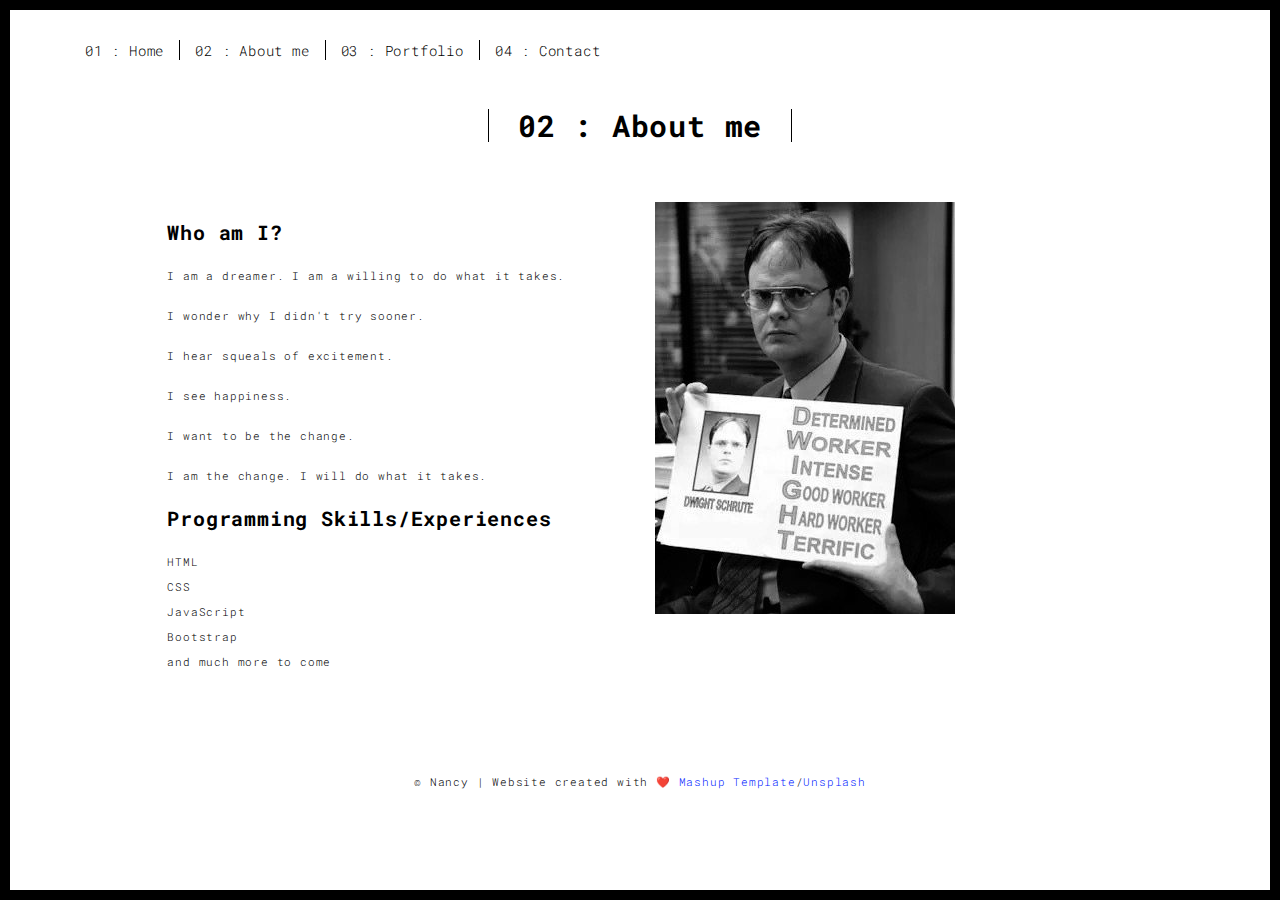
<file: univers-html/univers/about.html>
<!DOCTYPE html>
<html lang="en">

<head>
  <meta charset="UTF-8">
  <meta content="IE=edge" http-equiv="X-UA-Compatible">
  <meta content="width=device-width,initial-scale=1" name="viewport">
  <meta content="description" name="description">
  <meta name="google" content="notranslate" />
  <meta content="Mashup templates have been developped by Orson.io team" name="author">

  <!-- Disable tap highlight on IE -->
  <meta name="msapplication-tap-highlight" content="no">
  
  <link rel="apple-touch-icon" sizes="180x180" href="./assets/apple-icon-180x180.png">
  <link href="./assets/favicon.ico" rel="icon">

  <title>About Me</title>  

<link href="./main.3f6952e4.css" rel="stylesheet"></head>

<body class="">
<div id="site-border-left"></div>
<div id="site-border-right"></div>
<div id="site-border-top"></div>
<div id="site-border-bottom"></div>
 <!-- Add your content of header -->
<header>
  <nav class="navbar  navbar-fixed-top navbar-default">
    <div class="container">
        <button type="button" class="navbar-toggle collapsed" data-toggle="collapse" data-target="#navbar-collapse" aria-expanded="false">
          <span class="sr-only">Toggle navigation</span>
          <span class="icon-bar"></span>
          <span class="icon-bar"></span>
          <span class="icon-bar"></span>
        </button>

      <div class="collapse navbar-collapse" id="navbar-collapse">
        <ul class="nav navbar-nav ">
          <li><a href="./index.html" title="">01 : Home</a></li>
          <li><a href="./about.html" title="">02 : About me</a></li>
          <li><a href="./works.html" title="">03 : Portfolio</a></li>
          <li><a href="./contact.html" title="">04 : Contact</a></li>
        </ul>


      </div> 
    </div>
  </nav>
</header>

<div class="section-container">
    <div class="container">
      <div class="row">
        <div class="col-xs-12">
          <div class="section-container-spacer text-center">
            <h1 class="h2">02 : About me</h1>
          </div>
          
          <div class="row">
            <div class="col-md-10 col-md-offset-1">
              <div class="row">
                <div class="col-xs-12 col-md-6">
                  <h3>Who am I?</h3>
                    <p>I am a dreamer. I am a willing to do what it takes.</p>
                    <p>I wonder why I didn't try sooner.</p>
                    <p>I hear squeals of excitement.</p>
                    <p>I see happiness.</p>
                    <p>I want to be the change.</p>
                    <p>I am the change. I will do what it takes.</p>
                  <h3>Programming Skills/Experiences</h3>
                    <p>
                      <li>HTML</li>
                      <li>CSS</li>
                      <li>JavaScript</li>
                      <li>Bootstrap</li>
                      <li>and much more to come</li>
                    </p>
                </div>
                <div class="col-xs-12 col-md-6">
                  <img src="./assets/images/dwight.jpg" class="img-responsive" alt="">
                </div>
              </div>
            </div>
          </div>
          
          
       </div>
      </div>
    </div>
  </div>


<footer class="footer-container text-center">
  <div class="container">
    <div class="row">
      <div class="col-xs-12">
        <p>© Nancy | Website created with ❤️ <a href="http://www.mashup-template.com/" title="Create website with free html template">Mashup Template</a>/<a href="https://www.unsplash.com/" title="Beautiful Free Images">Unsplash</a></p>
      </div>
    </div>
  </div>
</footer>

<script>
  document.addEventListener("DOMContentLoaded", function (event) {
     navActivePage();
  });
</script>

<!-- Google Analytics: change UA-XXXXX-X to be your site's ID 

<script>
  (function (i, s, o, g, r, a, m) {
    i['GoogleAnalyticsObject'] = r; i[r] = i[r] || function () {
      (i[r].q = i[r].q || []).push(arguments)
    }, i[r].l = 1 * new Date(); a = s.createElement(o),
      m = s.getElementsByTagName(o)[0]; a.async = 1; a.src = g; m.parentNode.insertBefore(a, m)
  })(window, document, 'script', '//www.google-analytics.com/analytics.js', 'ga');
  ga('create', 'UA-XXXXX-X', 'auto');
  ga('send', 'pageview');
</script>

--> <script type="text/javascript" src="./main.70a66962.js"></script></body>

</html>
</file>
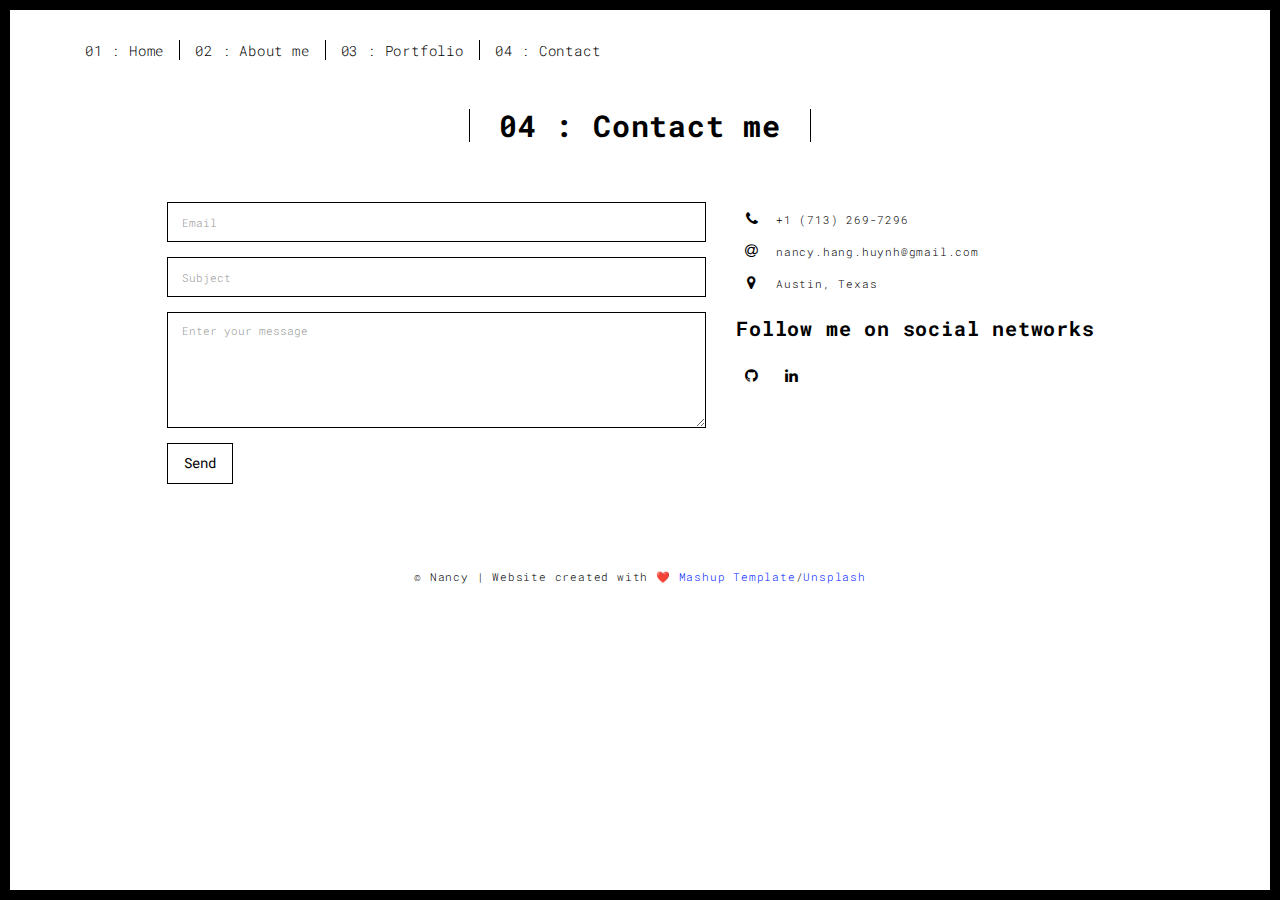
<file: univers-html/univers/contact.html>
<!DOCTYPE html>
<html lang="en">

<head>
  <meta charset="UTF-8">
  <meta content="IE=edge" http-equiv="X-UA-Compatible">
  <meta content="width=device-width,initial-scale=1" name="viewport">
  <meta content="description" name="description">
  <meta name="google" content="notranslate" />
  <meta content="Mashup templates have been developped by Orson.io team" name="author">

  <!-- Disable tap highlight on IE -->
  <meta name="msapplication-tap-highlight" content="no">
  
  <link rel="apple-touch-icon" sizes="180x180" href="./assets/apple-icon-180x180.png">
  <link href="./assets/favicon.ico" rel="icon">

  <title>Contact me</title>  

<link href="./main.3f6952e4.css" rel="stylesheet"></head>

<body class="">
<div id="site-border-left"></div>
<div id="site-border-right"></div>
<div id="site-border-top"></div>
<div id="site-border-bottom"></div>
 <!-- Add your content of header -->
<header>
  <nav class="navbar  navbar-fixed-top navbar-default">
    <div class="container">
        <button type="button" class="navbar-toggle collapsed" data-toggle="collapse" data-target="#navbar-collapse" aria-expanded="false">
          <span class="sr-only">Toggle navigation</span>
          <span class="icon-bar"></span>
          <span class="icon-bar"></span>
          <span class="icon-bar"></span>
        </button>

      <div class="collapse navbar-collapse" id="navbar-collapse">
        <ul class="nav navbar-nav ">
          <li><a href="./index.html" title="">01 : Home</a></li>
          <li><a href="./about.html" title="">02 : About me</a></li>
          <li><a href="./works.html" title="">03 : Portfolio</a></li>
          <li><a href="./contact.html" title="">04 : Contact</a></li>
        </ul>


      </div> 
    </div>
  </nav>
</header>

<div class="section-container">
    <div class="container">
      <div class="row">
        <div class="col-xs-12">
          <div class="section-container-spacer text-center">
            <h1 class="h2">04 : Contact me</h1>
          </div>
          
          <div class="row">
            <div class="col-md-10 col-md-offset-1">
               <form action="" class="reveal-content">
                  <div class="row">
                    <div class="col-md-7">
                      <div class="form-group">
                        <input type="email" class="form-control" id="email" placeholder="Email">
                      </div>
                      <div class="form-group">
                        <input type="text" class="form-control" id="subject" placeholder="Subject">
                      </div>
                      <div class="form-group">
                        <textarea class="form-control" rows="5" placeholder="Enter your message"></textarea>
                      </div>
                      <button type="submit" class="btn btn-default btn-lg">Send</button>
                    </div>
                    <div class="col-md-5 address-container">
                      <ul class="list-unstyled">
                        <li>
                          <span class="fa-icon">
                            <i class="fa fa-phone" aria-hidden="true"></i>
                          </span>
                          +1 (713) 269-7296
                        </li>
                        <li>
                          <span class="fa-icon">
                            <i class="fa fa-at" aria-hidden="true"></i>
                          </span>
                          nancy.hang.huynh@gmail.com
                        </li>
                        <li>
                          <span class="fa-icon">
                            <i class="fa fa fa-map-marker" aria-hidden="true"></i>
                          </span>
                          Austin, Texas
                        </li>
                      </ul>
                      <h3>Follow me on social networks</h3>
                      <a href="https://github.com/nancyhanghuynh" title="" class="fa-icon">
                        <i class="fa fa-github"></i>
                      </a>
                      <a href="https://www.linkedin.com/in/nancy-huynh/" title="" class="fa-icon">
                        <i class="fa fa-linkedin"></i>
                      </a>

                    </div>
                  </div>
                </form>
            </div>

          </div>
         
       </div>
      </div>
    </div>
  </div>


<footer class="footer-container text-center">
  <div class="container">
    <div class="row">
      <div class="col-xs-12">
        <p>© Nancy | Website created with ❤️ <a href="http://www.mashup-template.com/" title="Create website with free html template">Mashup Template</a>/<a href="https://www.unsplash.com/" title="Beautiful Free Images">Unsplash</a></p>
      </div>
    </div>
  </div>
</footer>

<script>
  document.addEventListener("DOMContentLoaded", function (event) {
     navActivePage();
  });
</script>

<!-- Google Analytics: change UA-XXXXX-X to be your site's ID 

<script>
  (function (i, s, o, g, r, a, m) {
    i['GoogleAnalyticsObject'] = r; i[r] = i[r] || function () {
      (i[r].q = i[r].q || []).push(arguments)
    }, i[r].l = 1 * new Date(); a = s.createElement(o),
      m = s.getElementsByTagName(o)[0]; a.async = 1; a.src = g; m.parentNode.insertBefore(a, m)
  })(window, document, 'script', '//www.google-analytics.com/analytics.js', 'ga');
  ga('create', 'UA-XXXXX-X', 'auto');
  ga('send', 'pageview');
</script>

--> <script type="text/javascript" src="./main.70a66962.js"></script></body>

</html>
</file>
<file: univers-html/univers/main.3f6952e4.css>
@import url(https://fonts.googleapis.com/css?family=Roboto:900|Roboto+Mono:300,400,700);@import url(https://maxcdn.bootstrapcdn.com/font-awesome/4.7.0/css/font-awesome.min.css);/*!
 * Bootstrap v3.3.7 (http://getbootstrap.com)
 * Copyright 2011-2016 Twitter, Inc.
 * Licensed under MIT (https://github.com/twbs/bootstrap/blob/master/LICENSE)
 */
/*! normalize.css v3.0.3 | MIT License | github.com/necolas/normalize.css */html{font-family:sans-serif;-ms-text-size-adjust:100%;-webkit-text-size-adjust:100%}body{margin:0}article,aside,details,figcaption,figure,footer,header,hgroup,main,menu,nav,section,summary{display:block}audio,canvas,progress,video{display:inline-block;vertical-align:baseline}audio:not([controls]){display:none;height:0}[hidden],template{display:none}a{background-color:transparent}a:active,a:hover{outline:0}abbr[title]{border-bottom:1px dotted}b,strong{font-weight:700}dfn{font-style:italic}h1{font-size:2em;margin:.67em 0}mark{background:#ff0;color:#000}small{font-size:80%}sub,sup{font-size:75%;line-height:0;position:relative;vertical-align:baseline}sup{top:-.5em}sub{bottom:-.25em}img{border:0}svg:not(:root){overflow:hidden}figure{margin:1em 40px}hr{box-sizing:content-box;height:0}pre{overflow:auto}code,kbd,pre,samp{font-family:monospace,monospace;font-size:1em}button,input,optgroup,select,textarea{color:inherit;font:inherit;margin:0}button{overflow:visible}button,select{text-transform:none}button,html input[type=button],input[type=reset],input[type=submit]{-webkit-appearance:button;cursor:pointer}button[disabled],html input[disabled]{cursor:default}button::-moz-focus-inner,input::-moz-focus-inner{border:0;padding:0}input{line-height:normal}input[type=checkbox],input[type=radio]{box-sizing:border-box;padding:0}input[type=number]::-webkit-inner-spin-button,input[type=number]::-webkit-outer-spin-button{height:auto}input[type=search]{-webkit-appearance:textfield;box-sizing:content-box}input[type=search]::-webkit-search-cancel-button,input[type=search]::-webkit-search-decoration{-webkit-appearance:none}fieldset{border:1px solid silver;margin:0 2px;padding:.35em .625em .75em}textarea{overflow:auto}optgroup{font-weight:700}table{border-collapse:collapse;border-spacing:0}td,th{padding:0}

/*! Source: https://github.com/h5bp/html5-boilerplate/blob/master/src/css/main.css */@media print{*,:after,:before{background:transparent!important;color:#000!important;box-shadow:none!important;text-shadow:none!important}a,a:visited{text-decoration:underline}a[href]:after{content:" (" attr(href) ")"}abbr[title]:after{content:" (" attr(title) ")"}a[href^="#"]:after,a[href^="javascript:"]:after{content:""}blockquote,pre{border:1px solid #999;page-break-inside:avoid}thead{display:table-header-group}img,tr{page-break-inside:avoid}img{max-width:100%!important}h2,h3,p{orphans:3;widows:3}h2,h3{page-break-after:avoid}.navbar{display:none}.btn>.caret,.dropup>.btn>.caret{border-top-color:#000!important}.label{border:1px solid #000}.table{border-collapse:collapse!important}.table td,.table th{background-color:#fff!important}.table-bordered td,.table-bordered th{border:1px solid #ddd!important}}*,:after,:before{-webkit-box-sizing:border-box;-moz-box-sizing:border-box;box-sizing:border-box}html{font-size:10px;-webkit-tap-highlight-color:transparent}body{font-family:Roboto Mono,Helvetica,Arial,sans-serif;font-size:11px;line-height:1.78;color:#000;background-color:#fff}button,input,select,textarea{font-family:inherit;font-size:inherit;line-height:inherit}a{color:#001aff;text-decoration:none}a:focus,a:hover{color:#0012b3;text-decoration:underline}a:focus{outline:5px auto -webkit-focus-ring-color;outline-offset:-2px}figure{margin:0}img{vertical-align:middle}.img-responsive{display:block;max-width:100%;height:auto}.img-rounded{border-radius:0}.img-thumbnail{padding:4px;line-height:1.78;background-color:#fff;border:1px solid #ddd;border-radius:0;-webkit-transition:all .2s ease-in-out;-o-transition:all .2s ease-in-out;transition:all .2s ease-in-out;display:inline-block;max-width:100%;height:auto}.img-circle{border-radius:50%}hr{margin-top:19px;margin-bottom:19px;border:0;border-top:1px solid #eee}.sr-only{position:absolute;width:1px;height:1px;margin:-1px;padding:0;overflow:hidden;clip:rect(0,0,0,0);border:0}.sr-only-focusable:active,.sr-only-focusable:focus{position:static;width:auto;height:auto;margin:0;overflow:visible;clip:auto}[role=button]{cursor:pointer}.h1,.h2,.h3,.h4,.h5,.h6,h1,h2,h3,h4,h5,h6{font-family:Roboto Mono,Helvetica,Arial,sans-serif;font-weight:700;line-height:1.1;color:#000}.h1 .small,.h1 small,.h2 .small,.h2 small,.h3 .small,.h3 small,.h4 .small,.h4 small,.h5 .small,.h5 small,.h6 .small,.h6 small,h1 .small,h1 small,h2 .small,h2 small,h3 .small,h3 small,h4 .small,h4 small,h5 .small,h5 small,h6 .small,h6 small{font-weight:400;line-height:1;color:#777}.h1,.h2,.h3,h1,h2,h3{margin-top:19px;margin-bottom:9.5px}.h1 .small,.h1 small,.h2 .small,.h2 small,.h3 .small,.h3 small,h1 .small,h1 small,h2 .small,h2 small,h3 .small,h3 small{font-size:65%}.h4,.h5,.h6,h4,h5,h6{margin-top:9.5px;margin-bottom:9.5px}.h4 .small,.h4 small,.h5 .small,.h5 small,.h6 .small,.h6 small,h4 .small,h4 small,h5 .small,h5 small,h6 .small,h6 small{font-size:75%}.h1,h1{font-size:70px}.h2,h2{font-size:30px}.h3,h3{font-size:20px}.h4,.h5,h4,h5{font-size:11px}.h6,h6{font-size:10px}p{margin:0 0 9.5px}.lead{margin-bottom:19px;font-size:12px;font-weight:300;line-height:1.4}@media (min-width:768px){.lead{font-size:16.5px}}.small,small{font-size:90%}.mark,mark{background-color:#fcf8e3;padding:.2em}.text-left{text-align:left}.text-right{text-align:right}.text-center{text-align:center}.text-justify{text-align:justify}.text-nowrap{white-space:nowrap}.text-lowercase{text-transform:lowercase}.initialism,.text-uppercase{text-transform:uppercase}.text-capitalize{text-transform:capitalize}.text-muted{color:#777}.text-primary{color:#001aff}a.text-primary:focus,a.text-primary:hover{color:#0015cc}.text-success{color:#fff}a.text-success:focus,a.text-success:hover{color:#e6e6e6}.text-info{color:#31708f}a.text-info:focus,a.text-info:hover{color:#245269}.text-warning{color:#8a6d3b}a.text-warning:focus,a.text-warning:hover{color:#66512c}.text-danger{color:#fff}a.text-danger:focus,a.text-danger:hover{color:#e6e6e6}.bg-primary{color:#fff;background-color:#001aff}a.bg-primary:focus,a.bg-primary:hover{background-color:#0015cc}.bg-success,a.bg-success:focus,a.bg-success:hover{background-color:#000}.bg-info{background-color:#d9edf7}a.bg-info:focus,a.bg-info:hover{background-color:#afd9ee}.bg-warning{background-color:#fcf8e3}a.bg-warning:focus,a.bg-warning:hover{background-color:#f7ecb5}.bg-danger{background-color:red}a.bg-danger:focus,a.bg-danger:hover{background-color:#c00}.page-header{padding-bottom:8.5px;margin:38px 0 19px;border-bottom:1px solid #eee}ol,ul{margin-top:0;margin-bottom:9.5px}ol ol,ol ul,ul ol,ul ul{margin-bottom:0}.list-inline,.list-unstyled{padding-left:0;list-style:none}.list-inline{margin-left:-5px}.list-inline>li{display:inline-block;padding-left:5px;padding-right:5px}dl{margin-top:0;margin-bottom:19px}dd,dt{line-height:1.78}dt{font-weight:700}dd{margin-left:0}.dl-horizontal dd:after,.dl-horizontal dd:before{content:" ";display:table}.dl-horizontal dd:after{clear:both}@media (min-width:768px){.dl-horizontal dt{float:left;width:160px;clear:left;text-align:right;overflow:hidden;text-overflow:ellipsis;white-space:nowrap}.dl-horizontal dd{margin-left:180px}}abbr[data-original-title],abbr[title]{cursor:help;border-bottom:1px dotted #777}.initialism{font-size:90%}blockquote{padding:9.5px 19px;margin:0 0 19px;font-size:13.75px;border-left:5px solid #eee}blockquote ol:last-child,blockquote p:last-child,blockquote ul:last-child{margin-bottom:0}blockquote .small,blockquote footer,blockquote small{display:block;font-size:80%;line-height:1.78;color:#777}blockquote .small:before,blockquote footer:before,blockquote small:before{content:"\2014   \A0"}.blockquote-reverse,blockquote.pull-right{padding-right:15px;padding-left:0;border-right:5px solid #eee;border-left:0;text-align:right}.blockquote-reverse .small:before,.blockquote-reverse footer:before,.blockquote-reverse small:before,blockquote.pull-right .small:before,blockquote.pull-right footer:before,blockquote.pull-right small:before{content:""}.blockquote-reverse .small:after,.blockquote-reverse footer:after,.blockquote-reverse small:after,blockquote.pull-right .small:after,blockquote.pull-right footer:after,blockquote.pull-right small:after{content:"\A0   \2014"}address{margin-bottom:19px;font-style:normal;line-height:1.78}code,kbd,pre,samp{font-family:Menlo,Monaco,Consolas,Courier New,monospace}code{color:#c7254e;background-color:#f9f2f4}code,kbd{padding:2px 4px;font-size:90%;border-radius:0}kbd{color:#fff;background-color:#333;box-shadow:inset 0 -1px 0 rgba(0,0,0,.25)}kbd kbd{padding:0;font-size:100%;font-weight:700;box-shadow:none}pre{display:block;padding:9px;margin:0 0 9.5px;font-size:10px;line-height:1.78;word-break:break-all;word-wrap:break-word;color:#333;background-color:#f5f5f5;border:1px solid #ccc;border-radius:0}pre code{padding:0;font-size:inherit;color:inherit;white-space:pre-wrap;background-color:transparent;border-radius:0}.pre-scrollable{max-height:340px;overflow-y:scroll}.container{margin-right:auto;margin-left:auto;padding-left:15px;padding-right:15px}.container:after,.container:before{content:" ";display:table}.container:after{clear:both}@media (min-width:768px){.container{width:750px}}@media (min-width:992px){.container{width:970px}}@media (min-width:1200px){.container{width:1170px}}.container-fluid{margin-right:auto;margin-left:auto;padding-left:15px;padding-right:15px}.container-fluid:after,.container-fluid:before{content:" ";display:table}.container-fluid:after{clear:both}.row{margin-left:-15px;margin-right:-15px}.row:after,.row:before{content:" ";display:table}.row:after{clear:both}.col-lg-1,.col-lg-2,.col-lg-3,.col-lg-4,.col-lg-5,.col-lg-6,.col-lg-7,.col-lg-8,.col-lg-9,.col-lg-10,.col-lg-11,.col-lg-12,.col-md-1,.col-md-2,.col-md-3,.col-md-4,.col-md-5,.col-md-6,.col-md-7,.col-md-8,.col-md-9,.col-md-10,.col-md-11,.col-md-12,.col-sm-1,.col-sm-2,.col-sm-3,.col-sm-4,.col-sm-5,.col-sm-6,.col-sm-7,.col-sm-8,.col-sm-9,.col-sm-10,.col-sm-11,.col-sm-12,.col-xs-1,.col-xs-2,.col-xs-3,.col-xs-4,.col-xs-5,.col-xs-6,.col-xs-7,.col-xs-8,.col-xs-9,.col-xs-10,.col-xs-11,.col-xs-12{position:relative;min-height:1px;padding-left:15px;padding-right:15px}.col-xs-1,.col-xs-2,.col-xs-3,.col-xs-4,.col-xs-5,.col-xs-6,.col-xs-7,.col-xs-8,.col-xs-9,.col-xs-10,.col-xs-11,.col-xs-12{float:left}.col-xs-1{width:8.33333%}.col-xs-2{width:16.66667%}.col-xs-3{width:25%}.col-xs-4{width:33.33333%}.col-xs-5{width:41.66667%}.col-xs-6{width:50%}.col-xs-7{width:58.33333%}.col-xs-8{width:66.66667%}.col-xs-9{width:75%}.col-xs-10{width:83.33333%}.col-xs-11{width:91.66667%}.col-xs-12{width:100%}.col-xs-pull-0{right:auto}.col-xs-pull-1{right:8.33333%}.col-xs-pull-2{right:16.66667%}.col-xs-pull-3{right:25%}.col-xs-pull-4{right:33.33333%}.col-xs-pull-5{right:41.66667%}.col-xs-pull-6{right:50%}.col-xs-pull-7{right:58.33333%}.col-xs-pull-8{right:66.66667%}.col-xs-pull-9{right:75%}.col-xs-pull-10{right:83.33333%}.col-xs-pull-11{right:91.66667%}.col-xs-pull-12{right:100%}.col-xs-push-0{left:auto}.col-xs-push-1{left:8.33333%}.col-xs-push-2{left:16.66667%}.col-xs-push-3{left:25%}.col-xs-push-4{left:33.33333%}.col-xs-push-5{left:41.66667%}.col-xs-push-6{left:50%}.col-xs-push-7{left:58.33333%}.col-xs-push-8{left:66.66667%}.col-xs-push-9{left:75%}.col-xs-push-10{left:83.33333%}.col-xs-push-11{left:91.66667%}.col-xs-push-12{left:100%}.col-xs-offset-0{margin-left:0}.col-xs-offset-1{margin-left:8.33333%}.col-xs-offset-2{margin-left:16.66667%}.col-xs-offset-3{margin-left:25%}.col-xs-offset-4{margin-left:33.33333%}.col-xs-offset-5{margin-left:41.66667%}.col-xs-offset-6{margin-left:50%}.col-xs-offset-7{margin-left:58.33333%}.col-xs-offset-8{margin-left:66.66667%}.col-xs-offset-9{margin-left:75%}.col-xs-offset-10{margin-left:83.33333%}.col-xs-offset-11{margin-left:91.66667%}.col-xs-offset-12{margin-left:100%}@media (min-width:768px){.col-sm-1,.col-sm-2,.col-sm-3,.col-sm-4,.col-sm-5,.col-sm-6,.col-sm-7,.col-sm-8,.col-sm-9,.col-sm-10,.col-sm-11,.col-sm-12{float:left}.col-sm-1{width:8.33333%}.col-sm-2{width:16.66667%}.col-sm-3{width:25%}.col-sm-4{width:33.33333%}.col-sm-5{width:41.66667%}.col-sm-6{width:50%}.col-sm-7{width:58.33333%}.col-sm-8{width:66.66667%}.col-sm-9{width:75%}.col-sm-10{width:83.33333%}.col-sm-11{width:91.66667%}.col-sm-12{width:100%}.col-sm-pull-0{right:auto}.col-sm-pull-1{right:8.33333%}.col-sm-pull-2{right:16.66667%}.col-sm-pull-3{right:25%}.col-sm-pull-4{right:33.33333%}.col-sm-pull-5{right:41.66667%}.col-sm-pull-6{right:50%}.col-sm-pull-7{right:58.33333%}.col-sm-pull-8{right:66.66667%}.col-sm-pull-9{right:75%}.col-sm-pull-10{right:83.33333%}.col-sm-pull-11{right:91.66667%}.col-sm-pull-12{right:100%}.col-sm-push-0{left:auto}.col-sm-push-1{left:8.33333%}.col-sm-push-2{left:16.66667%}.col-sm-push-3{left:25%}.col-sm-push-4{left:33.33333%}.col-sm-push-5{left:41.66667%}.col-sm-push-6{left:50%}.col-sm-push-7{left:58.33333%}.col-sm-push-8{left:66.66667%}.col-sm-push-9{left:75%}.col-sm-push-10{left:83.33333%}.col-sm-push-11{left:91.66667%}.col-sm-push-12{left:100%}.col-sm-offset-0{margin-left:0}.col-sm-offset-1{margin-left:8.33333%}.col-sm-offset-2{margin-left:16.66667%}.col-sm-offset-3{margin-left:25%}.col-sm-offset-4{margin-left:33.33333%}.col-sm-offset-5{margin-left:41.66667%}.col-sm-offset-6{margin-left:50%}.col-sm-offset-7{margin-left:58.33333%}.col-sm-offset-8{margin-left:66.66667%}.col-sm-offset-9{margin-left:75%}.col-sm-offset-10{margin-left:83.33333%}.col-sm-offset-11{margin-left:91.66667%}.col-sm-offset-12{margin-left:100%}}@media (min-width:992px){.col-md-1,.col-md-2,.col-md-3,.col-md-4,.col-md-5,.col-md-6,.col-md-7,.col-md-8,.col-md-9,.col-md-10,.col-md-11,.col-md-12{float:left}.col-md-1{width:8.33333%}.col-md-2{width:16.66667%}.col-md-3{width:25%}.col-md-4{width:33.33333%}.col-md-5{width:41.66667%}.col-md-6{width:50%}.col-md-7{width:58.33333%}.col-md-8{width:66.66667%}.col-md-9{width:75%}.col-md-10{width:83.33333%}.col-md-11{width:91.66667%}.col-md-12{width:100%}.col-md-pull-0{right:auto}.col-md-pull-1{right:8.33333%}.col-md-pull-2{right:16.66667%}.col-md-pull-3{right:25%}.col-md-pull-4{right:33.33333%}.col-md-pull-5{right:41.66667%}.col-md-pull-6{right:50%}.col-md-pull-7{right:58.33333%}.col-md-pull-8{right:66.66667%}.col-md-pull-9{right:75%}.col-md-pull-10{right:83.33333%}.col-md-pull-11{right:91.66667%}.col-md-pull-12{right:100%}.col-md-push-0{left:auto}.col-md-push-1{left:8.33333%}.col-md-push-2{left:16.66667%}.col-md-push-3{left:25%}.col-md-push-4{left:33.33333%}.col-md-push-5{left:41.66667%}.col-md-push-6{left:50%}.col-md-push-7{left:58.33333%}.col-md-push-8{left:66.66667%}.col-md-push-9{left:75%}.col-md-push-10{left:83.33333%}.col-md-push-11{left:91.66667%}.col-md-push-12{left:100%}.col-md-offset-0{margin-left:0}.col-md-offset-1{margin-left:8.33333%}.col-md-offset-2{margin-left:16.66667%}.col-md-offset-3{margin-left:25%}.col-md-offset-4{margin-left:33.33333%}.col-md-offset-5{margin-left:41.66667%}.col-md-offset-6{margin-left:50%}.col-md-offset-7{margin-left:58.33333%}.col-md-offset-8{margin-left:66.66667%}.col-md-offset-9{margin-left:75%}.col-md-offset-10{margin-left:83.33333%}.col-md-offset-11{margin-left:91.66667%}.col-md-offset-12{margin-left:100%}}@media (min-width:1200px){.col-lg-1,.col-lg-2,.col-lg-3,.col-lg-4,.col-lg-5,.col-lg-6,.col-lg-7,.col-lg-8,.col-lg-9,.col-lg-10,.col-lg-11,.col-lg-12{float:left}.col-lg-1{width:8.33333%}.col-lg-2{width:16.66667%}.col-lg-3{width:25%}.col-lg-4{width:33.33333%}.col-lg-5{width:41.66667%}.col-lg-6{width:50%}.col-lg-7{width:58.33333%}.col-lg-8{width:66.66667%}.col-lg-9{width:75%}.col-lg-10{width:83.33333%}.col-lg-11{width:91.66667%}.col-lg-12{width:100%}.col-lg-pull-0{right:auto}.col-lg-pull-1{right:8.33333%}.col-lg-pull-2{right:16.66667%}.col-lg-pull-3{right:25%}.col-lg-pull-4{right:33.33333%}.col-lg-pull-5{right:41.66667%}.col-lg-pull-6{right:50%}.col-lg-pull-7{right:58.33333%}.col-lg-pull-8{right:66.66667%}.col-lg-pull-9{right:75%}.col-lg-pull-10{right:83.33333%}.col-lg-pull-11{right:91.66667%}.col-lg-pull-12{right:100%}.col-lg-push-0{left:auto}.col-lg-push-1{left:8.33333%}.col-lg-push-2{left:16.66667%}.col-lg-push-3{left:25%}.col-lg-push-4{left:33.33333%}.col-lg-push-5{left:41.66667%}.col-lg-push-6{left:50%}.col-lg-push-7{left:58.33333%}.col-lg-push-8{left:66.66667%}.col-lg-push-9{left:75%}.col-lg-push-10{left:83.33333%}.col-lg-push-11{left:91.66667%}.col-lg-push-12{left:100%}.col-lg-offset-0{margin-left:0}.col-lg-offset-1{margin-left:8.33333%}.col-lg-offset-2{margin-left:16.66667%}.col-lg-offset-3{margin-left:25%}.col-lg-offset-4{margin-left:33.33333%}.col-lg-offset-5{margin-left:41.66667%}.col-lg-offset-6{margin-left:50%}.col-lg-offset-7{margin-left:58.33333%}.col-lg-offset-8{margin-left:66.66667%}.col-lg-offset-9{margin-left:75%}.col-lg-offset-10{margin-left:83.33333%}.col-lg-offset-11{margin-left:91.66667%}.col-lg-offset-12{margin-left:100%}}table{background-color:transparent}caption{padding-top:8px;padding-bottom:8px;color:#777}caption,th{text-align:left}.table{width:100%;max-width:100%;margin-bottom:19px}.table>tbody>tr>td,.table>tbody>tr>th,.table>tfoot>tr>td,.table>tfoot>tr>th,.table>thead>tr>td,.table>thead>tr>th{padding:8px;line-height:1.78;vertical-align:top;border-top:1px solid #ddd}.table>thead>tr>th{vertical-align:bottom;border-bottom:2px solid #ddd}.table>caption+thead>tr:first-child>td,.table>caption+thead>tr:first-child>th,.table>colgroup+thead>tr:first-child>td,.table>colgroup+thead>tr:first-child>th,.table>thead:first-child>tr:first-child>td,.table>thead:first-child>tr:first-child>th{border-top:0}.table>tbody+tbody{border-top:2px solid #ddd}.table .table{background-color:#fff}.table-condensed>tbody>tr>td,.table-condensed>tbody>tr>th,.table-condensed>tfoot>tr>td,.table-condensed>tfoot>tr>th,.table-condensed>thead>tr>td,.table-condensed>thead>tr>th{padding:5px}.table-bordered,.table-bordered>tbody>tr>td,.table-bordered>tbody>tr>th,.table-bordered>tfoot>tr>td,.table-bordered>tfoot>tr>th,.table-bordered>thead>tr>td,.table-bordered>thead>tr>th{border:1px solid #ddd}.table-bordered>thead>tr>td,.table-bordered>thead>tr>th{border-bottom-width:2px}.table-striped>tbody>tr:nth-of-type(odd){background-color:#f9f9f9}.table-hover>tbody>tr:hover{background-color:#f5f5f5}table col[class*=col-]{position:static;float:none;display:table-column}table td[class*=col-],table th[class*=col-]{position:static;float:none;display:table-cell}.table>tbody>tr.active>td,.table>tbody>tr.active>th,.table>tbody>tr>td.active,.table>tbody>tr>th.active,.table>tfoot>tr.active>td,.table>tfoot>tr.active>th,.table>tfoot>tr>td.active,.table>tfoot>tr>th.active,.table>thead>tr.active>td,.table>thead>tr.active>th,.table>thead>tr>td.active,.table>thead>tr>th.active{background-color:#f5f5f5}.table-hover>tbody>tr.active:hover>td,.table-hover>tbody>tr.active:hover>th,.table-hover>tbody>tr:hover>.active,.table-hover>tbody>tr>td.active:hover,.table-hover>tbody>tr>th.active:hover{background-color:#e8e8e8}.table-hover>tbody>tr.success:hover>td,.table-hover>tbody>tr.success:hover>th,.table-hover>tbody>tr:hover>.success,.table-hover>tbody>tr>td.success:hover,.table-hover>tbody>tr>th.success:hover,.table>tbody>tr.success>td,.table>tbody>tr.success>th,.table>tbody>tr>td.success,.table>tbody>tr>th.success,.table>tfoot>tr.success>td,.table>tfoot>tr.success>th,.table>tfoot>tr>td.success,.table>tfoot>tr>th.success,.table>thead>tr.success>td,.table>thead>tr.success>th,.table>thead>tr>td.success,.table>thead>tr>th.success{background-color:#000}.table>tbody>tr.info>td,.table>tbody>tr.info>th,.table>tbody>tr>td.info,.table>tbody>tr>th.info,.table>tfoot>tr.info>td,.table>tfoot>tr.info>th,.table>tfoot>tr>td.info,.table>tfoot>tr>th.info,.table>thead>tr.info>td,.table>thead>tr.info>th,.table>thead>tr>td.info,.table>thead>tr>th.info{background-color:#d9edf7}.table-hover>tbody>tr.info:hover>td,.table-hover>tbody>tr.info:hover>th,.table-hover>tbody>tr:hover>.info,.table-hover>tbody>tr>td.info:hover,.table-hover>tbody>tr>th.info:hover{background-color:#c4e3f3}.table>tbody>tr.warning>td,.table>tbody>tr.warning>th,.table>tbody>tr>td.warning,.table>tbody>tr>th.warning,.table>tfoot>tr.warning>td,.table>tfoot>tr.warning>th,.table>tfoot>tr>td.warning,.table>tfoot>tr>th.warning,.table>thead>tr.warning>td,.table>thead>tr.warning>th,.table>thead>tr>td.warning,.table>thead>tr>th.warning{background-color:#fcf8e3}.table-hover>tbody>tr.warning:hover>td,.table-hover>tbody>tr.warning:hover>th,.table-hover>tbody>tr:hover>.warning,.table-hover>tbody>tr>td.warning:hover,.table-hover>tbody>tr>th.warning:hover{background-color:#faf2cc}.table>tbody>tr.danger>td,.table>tbody>tr.danger>th,.table>tbody>tr>td.danger,.table>tbody>tr>th.danger,.table>tfoot>tr.danger>td,.table>tfoot>tr.danger>th,.table>tfoot>tr>td.danger,.table>tfoot>tr>th.danger,.table>thead>tr.danger>td,.table>thead>tr.danger>th,.table>thead>tr>td.danger,.table>thead>tr>th.danger{background-color:red}.table-hover>tbody>tr.danger:hover>td,.table-hover>tbody>tr.danger:hover>th,.table-hover>tbody>tr:hover>.danger,.table-hover>tbody>tr>td.danger:hover,.table-hover>tbody>tr>th.danger:hover{background-color:#e60000}.table-responsive{overflow-x:auto;min-height:.01%}@media screen and (max-width:767px){.table-responsive{width:100%;margin-bottom:14.25px;overflow-y:hidden;-ms-overflow-style:-ms-autohiding-scrollbar;border:1px solid #ddd}.table-responsive>.table{margin-bottom:0}.table-responsive>.table>tbody>tr>td,.table-responsive>.table>tbody>tr>th,.table-responsive>.table>tfoot>tr>td,.table-responsive>.table>tfoot>tr>th,.table-responsive>.table>thead>tr>td,.table-responsive>.table>thead>tr>th{white-space:nowrap}.table-responsive>.table-bordered{border:0}.table-responsive>.table-bordered>tbody>tr>td:first-child,.table-responsive>.table-bordered>tbody>tr>th:first-child,.table-responsive>.table-bordered>tfoot>tr>td:first-child,.table-responsive>.table-bordered>tfoot>tr>th:first-child,.table-responsive>.table-bordered>thead>tr>td:first-child,.table-responsive>.table-bordered>thead>tr>th:first-child{border-left:0}.table-responsive>.table-bordered>tbody>tr>td:last-child,.table-responsive>.table-bordered>tbody>tr>th:last-child,.table-responsive>.table-bordered>tfoot>tr>td:last-child,.table-responsive>.table-bordered>tfoot>tr>th:last-child,.table-responsive>.table-bordered>thead>tr>td:last-child,.table-responsive>.table-bordered>thead>tr>th:last-child{border-right:0}.table-responsive>.table-bordered>tbody>tr:last-child>td,.table-responsive>.table-bordered>tbody>tr:last-child>th,.table-responsive>.table-bordered>tfoot>tr:last-child>td,.table-responsive>.table-bordered>tfoot>tr:last-child>th{border-bottom:0}}fieldset{margin:0;min-width:0}fieldset,legend{padding:0;border:0}legend{display:block;width:100%;margin-bottom:19px;font-size:16.5px;line-height:inherit;color:#333;border-bottom:1px solid #e5e5e5}label{display:inline-block;max-width:100%;margin-bottom:5px;font-weight:700}input[type=search]{-webkit-box-sizing:border-box;-moz-box-sizing:border-box;box-sizing:border-box}input[type=checkbox],input[type=radio]{margin:4px 0 0;margin-top:1px\9;line-height:normal}input[type=file]{display:block}input[type=range]{display:block;width:100%}select[multiple],select[size]{height:auto}input[type=checkbox]:focus,input[type=file]:focus,input[type=radio]:focus{outline:5px auto -webkit-focus-ring-color;outline-offset:-2px}output{padding-top:9px}.form-control,output{display:block;font-size:11px;line-height:1.78;color:#555}.form-control{width:100%;height:40px;padding:8px 14px;background-color:#fff;background-image:none;border:1px solid #000;border-radius:0;-webkit-box-shadow:inset 0 1px 1px rgba(0,0,0,.075);box-shadow:inset 0 1px 1px rgba(0,0,0,.075);-webkit-transition:border-color .15s ease-in-out,box-shadow .15s ease-in-out;-o-transition:border-color ease-in-out .15s,box-shadow ease-in-out .15s;transition:border-color .15s ease-in-out,box-shadow .15s ease-in-out}.form-control:focus{border-color:#66afe9;-webkit-box-shadow:inset 0 1px 1px rgba(0,0,0,.075),0 0 8px rgba(102,175,233,.6);box-shadow:inset 0 1px 1px rgba(0,0,0,.075),0 0 8px rgba(102,175,233,.6)}.form-control::-moz-placeholder{color:#999;opacity:1}.form-control:-ms-input-placeholder{color:#999}.form-control::-webkit-input-placeholder{color:#999}.form-control::-ms-expand{border:0;background-color:transparent}.form-control[disabled],.form-control[readonly],fieldset[disabled] .form-control{background-color:#eee;opacity:1}.form-control[disabled],fieldset[disabled] .form-control{cursor:not-allowed}textarea.form-control{height:auto}input[type=search]{-webkit-appearance:none}@media screen and (-webkit-min-device-pixel-ratio:0){input[type=date].form-control,input[type=datetime-local].form-control,input[type=month].form-control,input[type=time].form-control{line-height:40px}.input-group-sm>.input-group-btn>input[type=date].btn,.input-group-sm>.input-group-btn>input[type=datetime-local].btn,.input-group-sm>.input-group-btn>input[type=month].btn,.input-group-sm>.input-group-btn>input[type=time].btn,.input-group-sm>input[type=date].form-control,.input-group-sm>input[type=date].input-group-addon,.input-group-sm>input[type=datetime-local].form-control,.input-group-sm>input[type=datetime-local].input-group-addon,.input-group-sm>input[type=month].form-control,.input-group-sm>input[type=month].input-group-addon,.input-group-sm>input[type=time].form-control,.input-group-sm>input[type=time].input-group-addon,.input-group-sm input[type=date],.input-group-sm input[type=datetime-local],.input-group-sm input[type=month],.input-group-sm input[type=time],input[type=date].input-sm,input[type=datetime-local].input-sm,input[type=month].input-sm,input[type=time].input-sm{line-height:27px}.input-group-lg>.input-group-btn>input[type=date].btn,.input-group-lg>.input-group-btn>input[type=datetime-local].btn,.input-group-lg>.input-group-btn>input[type=month].btn,.input-group-lg>.input-group-btn>input[type=time].btn,.input-group-lg>input[type=date].form-control,.input-group-lg>input[type=date].input-group-addon,.input-group-lg>input[type=datetime-local].form-control,.input-group-lg>input[type=datetime-local].input-group-addon,.input-group-lg>input[type=month].form-control,.input-group-lg>input[type=month].input-group-addon,.input-group-lg>input[type=time].form-control,.input-group-lg>input[type=time].input-group-addon,.input-group-lg input[type=date],.input-group-lg input[type=datetime-local],.input-group-lg input[type=month],.input-group-lg input[type=time],input[type=date].input-lg,input[type=datetime-local].input-lg,input[type=month].input-lg,input[type=time].input-lg{line-height:41px}}.form-group{margin-bottom:15px}.checkbox,.radio{position:relative;display:block;margin-top:10px;margin-bottom:10px}.checkbox label,.radio label{min-height:19px;padding-left:20px;margin-bottom:0;font-weight:400;cursor:pointer}.checkbox-inline input[type=checkbox],.checkbox input[type=checkbox],.radio-inline input[type=radio],.radio input[type=radio]{position:absolute;margin-left:-20px;margin-top:4px\9}.checkbox+.checkbox,.radio+.radio{margin-top:-5px}.checkbox-inline,.radio-inline{position:relative;display:inline-block;padding-left:20px;margin-bottom:0;vertical-align:middle;font-weight:400;cursor:pointer}.checkbox-inline+.checkbox-inline,.radio-inline+.radio-inline{margin-top:0;margin-left:10px}.checkbox-inline.disabled,.checkbox.disabled label,.radio-inline.disabled,.radio.disabled label,fieldset[disabled] .checkbox-inline,fieldset[disabled] .checkbox label,fieldset[disabled] .radio-inline,fieldset[disabled] .radio label,fieldset[disabled] input[type=checkbox],fieldset[disabled] input[type=radio],input[type=checkbox].disabled,input[type=checkbox][disabled],input[type=radio].disabled,input[type=radio][disabled]{cursor:not-allowed}.form-control-static{padding-top:9px;padding-bottom:9px;margin-bottom:0;min-height:30px}.form-control-static.input-lg,.form-control-static.input-sm,.input-group-lg>.form-control-static.form-control,.input-group-lg>.form-control-static.input-group-addon,.input-group-lg>.input-group-btn>.form-control-static.btn,.input-group-sm>.form-control-static.form-control,.input-group-sm>.form-control-static.input-group-addon,.input-group-sm>.input-group-btn>.form-control-static.btn{padding-left:0;padding-right:0}.input-group-sm>.form-control,.input-group-sm>.input-group-addon,.input-group-sm>.input-group-btn>.btn,.input-sm{height:27px;padding:5px 10px;font-size:10px;line-height:1.5;border-radius:0}.input-group-sm>.input-group-btn>select.btn,.input-group-sm>select.form-control,.input-group-sm>select.input-group-addon,select.input-sm{height:27px;line-height:27px}.input-group-sm>.input-group-btn>select[multiple].btn,.input-group-sm>.input-group-btn>textarea.btn,.input-group-sm>select[multiple].form-control,.input-group-sm>select[multiple].input-group-addon,.input-group-sm>textarea.form-control,.input-group-sm>textarea.input-group-addon,select[multiple].input-sm,textarea.input-sm{height:auto}.form-group-sm .form-control{height:27px;padding:5px 10px;font-size:10px;line-height:1.5;border-radius:0}.form-group-sm select.form-control{height:27px;line-height:27px}.form-group-sm select[multiple].form-control,.form-group-sm textarea.form-control{height:auto}.form-group-sm .form-control-static{height:27px;min-height:29px;padding:6px 10px;font-size:10px;line-height:1.5}.input-group-lg>.form-control,.input-group-lg>.input-group-addon,.input-group-lg>.input-group-btn>.btn,.input-lg{height:41px;padding:10px 16px;font-size:14px;line-height:1.33333;border-radius:0}.input-group-lg>.input-group-btn>select.btn,.input-group-lg>select.form-control,.input-group-lg>select.input-group-addon,select.input-lg{height:41px;line-height:41px}.input-group-lg>.input-group-btn>select[multiple].btn,.input-group-lg>.input-group-btn>textarea.btn,.input-group-lg>select[multiple].form-control,.input-group-lg>select[multiple].input-group-addon,.input-group-lg>textarea.form-control,.input-group-lg>textarea.input-group-addon,select[multiple].input-lg,textarea.input-lg{height:auto}.form-group-lg .form-control{height:41px;padding:10px 16px;font-size:14px;line-height:1.33333;border-radius:0}.form-group-lg select.form-control{height:41px;line-height:41px}.form-group-lg select[multiple].form-control,.form-group-lg textarea.form-control{height:auto}.form-group-lg .form-control-static{height:41px;min-height:33px;padding:11px 16px;font-size:14px;line-height:1.33333}.has-feedback{position:relative}.has-feedback .form-control{padding-right:50px}.form-control-feedback{position:absolute;top:0;right:0;z-index:2;display:block;width:40px;height:40px;line-height:40px;text-align:center;pointer-events:none}.form-group-lg .form-control+.form-control-feedback,.input-group-lg+.form-control-feedback,.input-group-lg>.form-control+.form-control-feedback,.input-group-lg>.input-group-addon+.form-control-feedback,.input-group-lg>.input-group-btn>.btn+.form-control-feedback,.input-lg+.form-control-feedback{width:41px;height:41px;line-height:41px}.form-group-sm .form-control+.form-control-feedback,.input-group-sm+.form-control-feedback,.input-group-sm>.form-control+.form-control-feedback,.input-group-sm>.input-group-addon+.form-control-feedback,.input-group-sm>.input-group-btn>.btn+.form-control-feedback,.input-sm+.form-control-feedback{width:27px;height:27px;line-height:27px}.has-success .checkbox,.has-success .checkbox-inline,.has-success.checkbox-inline label,.has-success.checkbox label,.has-success .control-label,.has-success .help-block,.has-success .radio,.has-success .radio-inline,.has-success.radio-inline label,.has-success.radio label{color:#fff}.has-success .form-control{border-color:#fff;-webkit-box-shadow:inset 0 1px 1px rgba(0,0,0,.075);box-shadow:inset 0 1px 1px rgba(0,0,0,.075)}.has-success .form-control:focus{border-color:#e6e6e6;-webkit-box-shadow:inset 0 1px 1px rgba(0,0,0,.075),0 0 6px #fff;box-shadow:inset 0 1px 1px rgba(0,0,0,.075),0 0 6px #fff}.has-success .input-group-addon{color:#fff;border-color:#fff;background-color:#000}.has-success .form-control-feedback{color:#fff}.has-warning .checkbox,.has-warning .checkbox-inline,.has-warning.checkbox-inline label,.has-warning.checkbox label,.has-warning .control-label,.has-warning .help-block,.has-warning .radio,.has-warning .radio-inline,.has-warning.radio-inline label,.has-warning.radio label{color:#8a6d3b}.has-warning .form-control{border-color:#8a6d3b;-webkit-box-shadow:inset 0 1px 1px rgba(0,0,0,.075);box-shadow:inset 0 1px 1px rgba(0,0,0,.075)}.has-warning .form-control:focus{border-color:#66512c;-webkit-box-shadow:inset 0 1px 1px rgba(0,0,0,.075),0 0 6px #c0a16b;box-shadow:inset 0 1px 1px rgba(0,0,0,.075),0 0 6px #c0a16b}.has-warning .input-group-addon{color:#8a6d3b;border-color:#8a6d3b;background-color:#fcf8e3}.has-warning .form-control-feedback{color:#8a6d3b}.has-error .checkbox,.has-error .checkbox-inline,.has-error.checkbox-inline label,.has-error.checkbox label,.has-error .control-label,.has-error .help-block,.has-error .radio,.has-error .radio-inline,.has-error.radio-inline label,.has-error.radio label{color:#fff}.has-error .form-control{border-color:#fff;-webkit-box-shadow:inset 0 1px 1px rgba(0,0,0,.075);box-shadow:inset 0 1px 1px rgba(0,0,0,.075)}.has-error .form-control:focus{border-color:#e6e6e6;-webkit-box-shadow:inset 0 1px 1px rgba(0,0,0,.075),0 0 6px #fff;box-shadow:inset 0 1px 1px rgba(0,0,0,.075),0 0 6px #fff}.has-error .input-group-addon{color:#fff;border-color:#fff;background-color:red}.has-error .form-control-feedback{color:#fff}.has-feedback label~.form-control-feedback{top:24px}.has-feedback label.sr-only~.form-control-feedback{top:0}.help-block{display:block;margin-top:5px;margin-bottom:10px;color:#404040}@media (min-width:768px){.form-inline .form-group{display:inline-block;margin-bottom:0;vertical-align:middle}.form-inline .form-control{display:inline-block;width:auto;vertical-align:middle}.form-inline .form-control-static{display:inline-block}.form-inline .input-group{display:inline-table;vertical-align:middle}.form-inline .input-group .form-control,.form-inline .input-group .input-group-addon,.form-inline .input-group .input-group-btn{width:auto}.form-inline .input-group>.form-control{width:100%}.form-inline .control-label{margin-bottom:0;vertical-align:middle}.form-inline .checkbox,.form-inline .radio{display:inline-block;margin-top:0;margin-bottom:0;vertical-align:middle}.form-inline .checkbox label,.form-inline .radio label{padding-left:0}.form-inline .checkbox input[type=checkbox],.form-inline .radio input[type=radio]{position:relative;margin-left:0}.form-inline .has-feedback .form-control-feedback{top:0}}.form-horizontal .checkbox,.form-horizontal .checkbox-inline,.form-horizontal .radio,.form-horizontal .radio-inline{margin-top:0;margin-bottom:0;padding-top:9px}.form-horizontal .checkbox,.form-horizontal .radio{min-height:28px}.form-horizontal .form-group{margin-left:-15px;margin-right:-15px}.form-horizontal .form-group:after,.form-horizontal .form-group:before{content:" ";display:table}.form-horizontal .form-group:after{clear:both}@media (min-width:768px){.form-horizontal .control-label{text-align:right;margin-bottom:0;padding-top:9px}}.form-horizontal .has-feedback .form-control-feedback{right:15px}@media (min-width:768px){.form-horizontal .form-group-lg .control-label{padding-top:11px;font-size:14px}}@media (min-width:768px){.form-horizontal .form-group-sm .control-label{padding-top:6px;font-size:10px}}.btn{display:inline-block;margin-bottom:0;font-weight:400;text-align:center;vertical-align:middle;touch-action:manipulation;cursor:pointer;background-image:none;border:1px solid transparent;white-space:nowrap;padding:8px 14px;font-size:11px;line-height:1.78;border-radius:0;-webkit-user-select:none;-moz-user-select:none;-ms-user-select:none;user-select:none}.btn.active.focus,.btn.active:focus,.btn.focus,.btn:active.focus,.btn:active:focus,.btn:focus{outline:5px auto -webkit-focus-ring-color;outline-offset:-2px}.btn.focus,.btn:focus,.btn:hover{color:#000;text-decoration:none}.btn.active,.btn:active{outline:0;background-image:none;-webkit-box-shadow:inset 0 3px 5px rgba(0,0,0,.125);box-shadow:inset 0 3px 5px rgba(0,0,0,.125)}.btn.disabled,.btn[disabled],fieldset[disabled] .btn{cursor:not-allowed;opacity:.65;filter:alpha(opacity=65);-webkit-box-shadow:none;box-shadow:none}a.btn.disabled,fieldset[disabled] a.btn{pointer-events:none}.btn-default,.btn-default.active,.btn-default.active.focus,.btn-default.active:focus,.btn-default.active:hover,.btn-default.focus,.btn-default:active,.btn-default:active.focus,.btn-default:active:focus,.btn-default:active:hover,.btn-default:focus,.btn-default:hover,.open>.btn-default.dropdown-toggle,.open>.btn-default.dropdown-toggle.focus,.open>.btn-default.dropdown-toggle:focus,.open>.btn-default.dropdown-toggle:hover{color:#000;background-color:transparent;border-color:#000}.btn-default.active,.btn-default:active,.open>.btn-default.dropdown-toggle{background-image:none}.btn-default.disabled.focus,.btn-default.disabled:focus,.btn-default.disabled:hover,.btn-default[disabled].focus,.btn-default[disabled]:focus,.btn-default[disabled]:hover,fieldset[disabled] .btn-default.focus,fieldset[disabled] .btn-default:focus,fieldset[disabled] .btn-default:hover{background-color:transparent;border-color:#000}.btn-default .badge{color:transparent;background-color:#000}.btn-primary{color:#001aff;background-color:transparent;border-color:#001aff}.btn-primary.focus,.btn-primary:focus{color:#001aff;background-color:transparent;border-color:#000d80}.btn-primary.active,.btn-primary:active,.btn-primary:hover,.open>.btn-primary.dropdown-toggle{color:#001aff;background-color:transparent;border-color:#0014c2}.btn-primary.active.focus,.btn-primary.active:focus,.btn-primary.active:hover,.btn-primary:active.focus,.btn-primary:active:focus,.btn-primary:active:hover,.open>.btn-primary.dropdown-toggle.focus,.open>.btn-primary.dropdown-toggle:focus,.open>.btn-primary.dropdown-toggle:hover{color:#001aff;background-color:transparent;border-color:#000d80}.btn-primary.active,.btn-primary:active,.open>.btn-primary.dropdown-toggle{background-image:none}.btn-primary.disabled.focus,.btn-primary.disabled:focus,.btn-primary.disabled:hover,.btn-primary[disabled].focus,.btn-primary[disabled]:focus,.btn-primary[disabled]:hover,fieldset[disabled] .btn-primary.focus,fieldset[disabled] .btn-primary:focus,fieldset[disabled] .btn-primary:hover{background-color:transparent;border-color:#001aff}.btn-primary .badge{color:transparent;background-color:#001aff}.btn-success{color:#5cb85c;background-color:transparent;border-color:#5cb85c}.btn-success.focus,.btn-success:focus{color:#5cb85c;background-color:transparent;border-color:#2d672d}.btn-success.active,.btn-success:active,.btn-success:hover,.open>.btn-success.dropdown-toggle{color:#5cb85c;background-color:transparent;border-color:#419641}.btn-success.active.focus,.btn-success.active:focus,.btn-success.active:hover,.btn-success:active.focus,.btn-success:active:focus,.btn-success:active:hover,.open>.btn-success.dropdown-toggle.focus,.open>.btn-success.dropdown-toggle:focus,.open>.btn-success.dropdown-toggle:hover{color:#5cb85c;background-color:transparent;border-color:#2d672d}.btn-success.active,.btn-success:active,.open>.btn-success.dropdown-toggle{background-image:none}.btn-success.disabled.focus,.btn-success.disabled:focus,.btn-success.disabled:hover,.btn-success[disabled].focus,.btn-success[disabled]:focus,.btn-success[disabled]:hover,fieldset[disabled] .btn-success.focus,fieldset[disabled] .btn-success:focus,fieldset[disabled] .btn-success:hover{background-color:transparent;border-color:#5cb85c}.btn-success .badge{color:transparent;background-color:#5cb85c}.btn-info{border-color:#5bc0de}.btn-info,.btn-info.focus,.btn-info:focus{color:#5bc0de;background-color:transparent}.btn-info.focus,.btn-info:focus{border-color:#1f7e9a}.btn-info.active,.btn-info:active,.btn-info:hover,.open>.btn-info.dropdown-toggle{color:#5bc0de;background-color:transparent;border-color:#2aabd2}.btn-info.active.focus,.btn-info.active:focus,.btn-info.active:hover,.btn-info:active.focus,.btn-info:active:focus,.btn-info:active:hover,.open>.btn-info.dropdown-toggle.focus,.open>.btn-info.dropdown-toggle:focus,.open>.btn-info.dropdown-toggle:hover{color:#5bc0de;background-color:transparent;border-color:#1f7e9a}.btn-info.active,.btn-info:active,.open>.btn-info.dropdown-toggle{background-image:none}.btn-info.disabled.focus,.btn-info.disabled:focus,.btn-info.disabled:hover,.btn-info[disabled].focus,.btn-info[disabled]:focus,.btn-info[disabled]:hover,fieldset[disabled] .btn-info.focus,fieldset[disabled] .btn-info:focus,fieldset[disabled] .btn-info:hover{background-color:transparent;border-color:#5bc0de}.btn-info .badge{color:transparent;background-color:#5bc0de}.btn-warning{color:#f0ad4e;background-color:transparent;border-color:#f0ad4e}.btn-warning.focus,.btn-warning:focus{color:#f0ad4e;background-color:transparent;border-color:#b06d0f}.btn-warning.active,.btn-warning:active,.btn-warning:hover,.open>.btn-warning.dropdown-toggle{color:#f0ad4e;background-color:transparent;border-color:#eb9316}.btn-warning.active.focus,.btn-warning.active:focus,.btn-warning.active:hover,.btn-warning:active.focus,.btn-warning:active:focus,.btn-warning:active:hover,.open>.btn-warning.dropdown-toggle.focus,.open>.btn-warning.dropdown-toggle:focus,.open>.btn-warning.dropdown-toggle:hover{color:#f0ad4e;background-color:transparent;border-color:#b06d0f}.btn-warning.active,.btn-warning:active,.open>.btn-warning.dropdown-toggle{background-image:none}.btn-warning.disabled.focus,.btn-warning.disabled:focus,.btn-warning.disabled:hover,.btn-warning[disabled].focus,.btn-warning[disabled]:focus,.btn-warning[disabled]:hover,fieldset[disabled] .btn-warning.focus,fieldset[disabled] .btn-warning:focus,fieldset[disabled] .btn-warning:hover{background-color:transparent;border-color:#f0ad4e}.btn-warning .badge{color:transparent;background-color:#f0ad4e}.btn-danger{color:#d9534f;background-color:transparent;border-color:#d9534f}.btn-danger.focus,.btn-danger:focus{color:#d9534f;background-color:transparent;border-color:#8b211e}.btn-danger.active,.btn-danger:active,.btn-danger:hover,.open>.btn-danger.dropdown-toggle{color:#d9534f;background-color:transparent;border-color:#c12e2a}.btn-danger.active.focus,.btn-danger.active:focus,.btn-danger.active:hover,.btn-danger:active.focus,.btn-danger:active:focus,.btn-danger:active:hover,.open>.btn-danger.dropdown-toggle.focus,.open>.btn-danger.dropdown-toggle:focus,.open>.btn-danger.dropdown-toggle:hover{color:#d9534f;background-color:transparent;border-color:#8b211e}.btn-danger.active,.btn-danger:active,.open>.btn-danger.dropdown-toggle{background-image:none}.btn-danger.disabled.focus,.btn-danger.disabled:focus,.btn-danger.disabled:hover,.btn-danger[disabled].focus,.btn-danger[disabled]:focus,.btn-danger[disabled]:hover,fieldset[disabled] .btn-danger.focus,fieldset[disabled] .btn-danger:focus,fieldset[disabled] .btn-danger:hover{background-color:transparent;border-color:#d9534f}.btn-danger .badge{color:transparent;background-color:#d9534f}.btn-link{color:#001aff;font-weight:400;border-radius:0}.btn-link,.btn-link.active,.btn-link:active,.btn-link[disabled],fieldset[disabled] .btn-link{background-color:transparent;-webkit-box-shadow:none;box-shadow:none}.btn-link,.btn-link:active,.btn-link:focus,.btn-link:hover{border-color:transparent}.btn-link:focus,.btn-link:hover{color:#0012b3;text-decoration:underline;background-color:transparent}.btn-link[disabled]:focus,.btn-link[disabled]:hover,fieldset[disabled] .btn-link:focus,fieldset[disabled] .btn-link:hover{color:#777;text-decoration:none}.btn-group-lg>.btn,.btn-lg{padding:10px 16px;font-size:14px;line-height:1.33333;border-radius:0}.btn-group-sm>.btn,.btn-sm{padding:5px 10px;font-size:10px;line-height:1.5;border-radius:0}.btn-group-xs>.btn,.btn-xs{padding:1px 5px;font-size:10px;line-height:1.5;border-radius:0}.btn-block{display:block;width:100%}.btn-block+.btn-block{margin-top:5px}input[type=button].btn-block,input[type=reset].btn-block,input[type=submit].btn-block{width:100%}.fade{opacity:0;-webkit-transition:opacity .15s linear;-o-transition:opacity .15s linear;transition:opacity .15s linear}.fade.in{opacity:1}.collapse{display:none}.collapse.in{display:block}tr.collapse.in{display:table-row}tbody.collapse.in{display:table-row-group}.collapsing{position:relative;height:0;overflow:hidden;-webkit-transition-property:height,visibility;transition-property:height,visibility;-webkit-transition-duration:.35s;transition-duration:.35s;-webkit-transition-timing-function:ease;transition-timing-function:ease}.caret{display:inline-block;width:0;height:0;margin-left:2px;vertical-align:middle;border-top:4px dashed;border-top:4px solid\9;border-right:4px solid transparent;border-left:4px solid transparent}.dropdown,.dropup{position:relative}.dropdown-toggle:focus{outline:0}.dropdown-menu{position:absolute;top:100%;left:0;z-index:1000;display:none;float:left;min-width:160px;padding:5px 0;margin:2px 0 0;list-style:none;font-size:11px;text-align:left;background-color:#fff;border:1px solid #ccc;border:1px solid rgba(0,0,0,.15);border-radius:0;-webkit-box-shadow:0 6px 12px rgba(0,0,0,.175);box-shadow:0 6px 12px rgba(0,0,0,.175);background-clip:padding-box}.dropdown-menu.pull-right{right:0;left:auto}.dropdown-menu .divider{height:1px;margin:8.5px 0;overflow:hidden;background-color:#e5e5e5}.dropdown-menu>li>a{display:block;padding:3px 20px;clear:both;font-weight:400;line-height:1.78;color:#333;white-space:nowrap}.dropdown-menu>li>a:focus,.dropdown-menu>li>a:hover{text-decoration:none;color:#262626;background-color:#f5f5f5}.dropdown-menu>.active>a,.dropdown-menu>.active>a:focus,.dropdown-menu>.active>a:hover{color:#fff;text-decoration:none;outline:0;background-color:#001aff}.dropdown-menu>.disabled>a,.dropdown-menu>.disabled>a:focus,.dropdown-menu>.disabled>a:hover{color:#777}.dropdown-menu>.disabled>a:focus,.dropdown-menu>.disabled>a:hover{text-decoration:none;background-color:transparent;background-image:none;filter:progid:DXImageTransform.Microsoft.gradient(enabled = false);cursor:not-allowed}.open>.dropdown-menu{display:block}.open>a{outline:0}.dropdown-menu-right{left:auto;right:0}.dropdown-menu-left{left:0;right:auto}.dropdown-header{display:block;padding:3px 20px;font-size:10px;line-height:1.78;color:#777;white-space:nowrap}.dropdown-backdrop{position:fixed;left:0;right:0;bottom:0;top:0;z-index:990}.pull-right>.dropdown-menu{right:0;left:auto}.dropup .caret,.navbar-fixed-bottom .dropdown .caret{border-top:0;border-bottom:4px dashed;border-bottom:4px solid\9;content:""}.dropup .dropdown-menu,.navbar-fixed-bottom .dropdown .dropdown-menu{top:auto;bottom:100%;margin-bottom:2px}@media (min-width:768px){.navbar-right .dropdown-menu{right:0;left:auto}.navbar-right .dropdown-menu-left{left:0;right:auto}}.btn-group,.btn-group-vertical{position:relative;display:inline-block;vertical-align:middle}.btn-group-vertical>.btn,.btn-group>.btn{position:relative;float:left}.btn-group-vertical>.btn.active,.btn-group-vertical>.btn:active,.btn-group-vertical>.btn:focus,.btn-group-vertical>.btn:hover,.btn-group>.btn.active,.btn-group>.btn:active,.btn-group>.btn:focus,.btn-group>.btn:hover{z-index:2}.btn-group .btn+.btn,.btn-group .btn+.btn-group,.btn-group .btn-group+.btn,.btn-group .btn-group+.btn-group{margin-left:-1px}.btn-toolbar{margin-left:-5px}.btn-toolbar:after,.btn-toolbar:before{content:" ";display:table}.btn-toolbar:after{clear:both}.btn-toolbar .btn,.btn-toolbar .btn-group,.btn-toolbar .input-group{float:left}.btn-toolbar>.btn,.btn-toolbar>.btn-group,.btn-toolbar>.input-group{margin-left:5px}.btn-group>.btn:not(:first-child):not(:last-child):not(.dropdown-toggle){border-radius:0}.btn-group>.btn:first-child{margin-left:0}.btn-group>.btn:first-child:not(:last-child):not(.dropdown-toggle){border-bottom-right-radius:0;border-top-right-radius:0}.btn-group>.btn:last-child:not(:first-child),.btn-group>.dropdown-toggle:not(:first-child){border-bottom-left-radius:0;border-top-left-radius:0}.btn-group>.btn-group{float:left}.btn-group>.btn-group:not(:first-child):not(:last-child)>.btn{border-radius:0}.btn-group>.btn-group:first-child:not(:last-child)>.btn:last-child,.btn-group>.btn-group:first-child:not(:last-child)>.dropdown-toggle{border-bottom-right-radius:0;border-top-right-radius:0}.btn-group>.btn-group:last-child:not(:first-child)>.btn:first-child{border-bottom-left-radius:0;border-top-left-radius:0}.btn-group .dropdown-toggle:active,.btn-group.open .dropdown-toggle{outline:0}.btn-group>.btn+.dropdown-toggle{padding-left:8px;padding-right:8px}.btn-group-lg.btn-group>.btn+.dropdown-toggle,.btn-group>.btn-lg+.dropdown-toggle{padding-left:12px;padding-right:12px}.btn-group.open .dropdown-toggle{-webkit-box-shadow:inset 0 3px 5px rgba(0,0,0,.125);box-shadow:inset 0 3px 5px rgba(0,0,0,.125)}.btn-group.open .dropdown-toggle.btn-link{-webkit-box-shadow:none;box-shadow:none}.btn .caret{margin-left:0}.btn-group-lg>.btn .caret,.btn-lg .caret{border-width:5px 5px 0;border-bottom-width:0}.dropup .btn-group-lg>.btn .caret,.dropup .btn-lg .caret{border-width:0 5px 5px}.btn-group-vertical>.btn,.btn-group-vertical>.btn-group,.btn-group-vertical>.btn-group>.btn{display:block;float:none;width:100%;max-width:100%}.btn-group-vertical>.btn-group:after,.btn-group-vertical>.btn-group:before{content:" ";display:table}.btn-group-vertical>.btn-group:after{clear:both}.btn-group-vertical>.btn-group>.btn{float:none}.btn-group-vertical>.btn+.btn,.btn-group-vertical>.btn+.btn-group,.btn-group-vertical>.btn-group+.btn,.btn-group-vertical>.btn-group+.btn-group{margin-top:-1px;margin-left:0}.btn-group-vertical>.btn:not(:first-child):not(:last-child){border-radius:0}.btn-group-vertical>.btn:first-child:not(:last-child),.btn-group-vertical>.btn:last-child:not(:first-child){border-top-right-radius:0;border-top-left-radius:0;border-bottom-right-radius:0;border-bottom-left-radius:0}.btn-group-vertical>.btn-group:not(:first-child):not(:last-child)>.btn{border-radius:0}.btn-group-vertical>.btn-group:first-child:not(:last-child)>.btn:last-child,.btn-group-vertical>.btn-group:first-child:not(:last-child)>.dropdown-toggle{border-bottom-right-radius:0;border-bottom-left-radius:0}.btn-group-vertical>.btn-group:last-child:not(:first-child)>.btn:first-child{border-top-right-radius:0;border-top-left-radius:0}.btn-group-justified{display:table;width:100%;table-layout:fixed;border-collapse:separate}.btn-group-justified>.btn,.btn-group-justified>.btn-group{float:none;display:table-cell;width:1%}.btn-group-justified>.btn-group .btn{width:100%}.btn-group-justified>.btn-group .dropdown-menu{left:auto}[data-toggle=buttons]>.btn-group>.btn input[type=checkbox],[data-toggle=buttons]>.btn-group>.btn input[type=radio],[data-toggle=buttons]>.btn input[type=checkbox],[data-toggle=buttons]>.btn input[type=radio]{position:absolute;clip:rect(0,0,0,0);pointer-events:none}.input-group{position:relative;display:table;border-collapse:separate}.input-group[class*=col-]{float:none;padding-left:0;padding-right:0}.input-group .form-control{position:relative;z-index:2;float:left;width:100%;margin-bottom:0}.input-group .form-control:focus{z-index:3}.input-group-addon,.input-group-btn,.input-group .form-control{display:table-cell}.input-group-addon:not(:first-child):not(:last-child),.input-group-btn:not(:first-child):not(:last-child),.input-group .form-control:not(:first-child):not(:last-child){border-radius:0}.input-group-addon,.input-group-btn{width:1%;white-space:nowrap;vertical-align:middle}.input-group-addon{padding:8px 14px;font-size:11px;font-weight:400;line-height:1;color:#555;text-align:center;background-color:#eee;border:1px solid #000;border-radius:0}.input-group-addon.input-sm,.input-group-sm>.input-group-addon,.input-group-sm>.input-group-btn>.input-group-addon.btn{padding:5px 10px;font-size:10px;border-radius:0}.input-group-addon.input-lg,.input-group-lg>.input-group-addon,.input-group-lg>.input-group-btn>.input-group-addon.btn{padding:10px 16px;font-size:14px;border-radius:0}.input-group-addon input[type=checkbox],.input-group-addon input[type=radio]{margin-top:0}.input-group-addon:first-child,.input-group-btn:first-child>.btn,.input-group-btn:first-child>.btn-group>.btn,.input-group-btn:first-child>.dropdown-toggle,.input-group-btn:last-child>.btn-group:not(:last-child)>.btn,.input-group-btn:last-child>.btn:not(:last-child):not(.dropdown-toggle),.input-group .form-control:first-child{border-bottom-right-radius:0;border-top-right-radius:0}.input-group-addon:first-child{border-right:0}.input-group-addon:last-child,.input-group-btn:first-child>.btn-group:not(:first-child)>.btn,.input-group-btn:first-child>.btn:not(:first-child),.input-group-btn:last-child>.btn,.input-group-btn:last-child>.btn-group>.btn,.input-group-btn:last-child>.dropdown-toggle,.input-group .form-control:last-child{border-bottom-left-radius:0;border-top-left-radius:0}.input-group-addon:last-child{border-left:0}.input-group-btn{font-size:0;white-space:nowrap}.input-group-btn,.input-group-btn>.btn{position:relative}.input-group-btn>.btn+.btn{margin-left:-1px}.input-group-btn>.btn:active,.input-group-btn>.btn:focus,.input-group-btn>.btn:hover{z-index:2}.input-group-btn:first-child>.btn,.input-group-btn:first-child>.btn-group{margin-right:-1px}.input-group-btn:last-child>.btn,.input-group-btn:last-child>.btn-group{z-index:2;margin-left:-1px}.nav{margin-bottom:0;padding-left:0;list-style:none}.nav:after,.nav:before{content:" ";display:table}.nav:after{clear:both}.nav>li,.nav>li>a{position:relative;display:block}.nav>li>a{padding:10px 15px}.nav>li>a:focus,.nav>li>a:hover{text-decoration:none;background-color:transparent}.nav>li.disabled>a{color:#777}.nav>li.disabled>a:focus,.nav>li.disabled>a:hover{color:#777;text-decoration:none;background-color:transparent;cursor:not-allowed}.nav .open>a,.nav .open>a:focus,.nav .open>a:hover{background-color:transparent;border-color:#001aff}.nav .nav-divider{height:1px;margin:8.5px 0;overflow:hidden;background-color:#e5e5e5}.nav>li>a>img{max-width:none}.nav-tabs{border-bottom:1px solid #ddd}.nav-tabs>li{float:left;margin-bottom:-1px}.nav-tabs>li>a{margin-right:2px;line-height:1.78;border:1px solid transparent;border-radius:0 0 0 0}.nav-tabs>li>a:hover{border-color:#eee #eee #ddd}.nav-tabs>li.active>a,.nav-tabs>li.active>a:focus,.nav-tabs>li.active>a:hover{color:#555;background-color:#fff;border:1px solid #ddd;border-bottom-color:transparent;cursor:default}.nav-pills>li{float:left}.nav-pills>li>a{border-radius:0}.nav-pills>li+li{margin-left:2px}.nav-pills>li.active>a,.nav-pills>li.active>a:focus,.nav-pills>li.active>a:hover{color:#fff;background-color:#001aff}.nav-stacked>li{float:none}.nav-stacked>li+li{margin-top:2px;margin-left:0}.nav-justified,.nav-tabs.nav-justified{width:100%}.nav-justified>li,.nav-tabs.nav-justified>li{float:none}.nav-justified>li>a,.nav-tabs.nav-justified>li>a{text-align:center;margin-bottom:5px}.nav-justified>.dropdown .dropdown-menu{top:auto;left:auto}@media (min-width:768px){.nav-justified>li,.nav-tabs.nav-justified>li{display:table-cell;width:1%}.nav-justified>li>a,.nav-tabs.nav-justified>li>a{margin-bottom:0}}.nav-tabs-justified,.nav-tabs.nav-justified{border-bottom:0}.nav-tabs-justified>li>a,.nav-tabs.nav-justified>li>a{margin-right:0;border-radius:0}.nav-tabs-justified>.active>a,.nav-tabs-justified>.active>a:focus,.nav-tabs-justified>.active>a:hover,.nav-tabs.nav-justified>.active>a,.nav-tabs.nav-justified>.active>a:focus,.nav-tabs.nav-justified>.active>a:hover{border:1px solid #ddd}@media (min-width:768px){.nav-tabs-justified>li>a,.nav-tabs.nav-justified>li>a{border-bottom:1px solid #ddd;border-radius:0 0 0 0}.nav-tabs-justified>.active>a,.nav-tabs-justified>.active>a:focus,.nav-tabs-justified>.active>a:hover,.nav-tabs.nav-justified>.active>a,.nav-tabs.nav-justified>.active>a:focus,.nav-tabs.nav-justified>.active>a:hover{border-bottom-color:#fff}}.tab-content>.tab-pane{display:none}.tab-content>.active{display:block}.nav-tabs .dropdown-menu{margin-top:-1px;border-top-right-radius:0;border-top-left-radius:0}.navbar{position:relative;min-height:20px;margin-bottom:19px;border:1px solid transparent}.navbar:after,.navbar:before{content:" ";display:table}.navbar:after{clear:both}@media (min-width:768px){.navbar{border-radius:0}}.navbar-header:after,.navbar-header:before{content:" ";display:table}.navbar-header:after{clear:both}@media (min-width:768px){.navbar-header{float:left}}.navbar-collapse{overflow-x:visible;padding-right:15px;padding-left:15px;border-top:1px solid transparent;box-shadow:inset 0 1px 0 hsla(0,0%,100%,.1);-webkit-overflow-scrolling:touch}.navbar-collapse:after,.navbar-collapse:before{content:" ";display:table}.navbar-collapse:after{clear:both}.navbar-collapse.in{overflow-y:auto}@media (min-width:768px){.navbar-collapse{width:auto;border-top:0;box-shadow:none}.navbar-collapse.collapse{display:block!important;height:auto!important;padding-bottom:0;overflow:visible!important}.navbar-collapse.in{overflow-y:visible}.navbar-fixed-bottom .navbar-collapse,.navbar-fixed-top .navbar-collapse,.navbar-static-top .navbar-collapse{padding-left:0;padding-right:0}}.navbar-fixed-bottom .navbar-collapse,.navbar-fixed-top .navbar-collapse{max-height:340px}@media (max-device-width:480px) and (orientation:landscape){.navbar-fixed-bottom .navbar-collapse,.navbar-fixed-top .navbar-collapse{max-height:200px}}.container-fluid>.navbar-collapse,.container-fluid>.navbar-header,.container>.navbar-collapse,.container>.navbar-header{margin-right:-15px;margin-left:-15px}@media (min-width:768px){.container-fluid>.navbar-collapse,.container-fluid>.navbar-header,.container>.navbar-collapse,.container>.navbar-header{margin-right:0;margin-left:0}}.navbar-static-top{z-index:1000;border-width:0 0 1px}@media (min-width:768px){.navbar-static-top{border-radius:0}}.navbar-fixed-bottom,.navbar-fixed-top{position:fixed;right:0;left:0;z-index:1030}@media (min-width:768px){.navbar-fixed-bottom,.navbar-fixed-top{border-radius:0}}.navbar-fixed-top{top:0;border-width:0 0 1px}.navbar-fixed-bottom{bottom:0;margin-bottom:0;border-width:1px 0 0}.navbar-brand{float:left;padding:.5px 15px;font-size:14px;line-height:19px;height:20px}.navbar-brand:focus,.navbar-brand:hover{text-decoration:none}.navbar-brand>img{display:block}@media (min-width:768px){.navbar>.container-fluid .navbar-brand,.navbar>.container .navbar-brand{margin-left:-15px}}.navbar-toggle{position:relative;float:right;margin-right:15px;padding:9px 10px;margin-top:-7px;margin-bottom:-7px;background-color:transparent;background-image:none;border:1px solid transparent;border-radius:0}.navbar-toggle:focus{outline:0}.navbar-toggle .icon-bar{display:block;width:22px;height:2px;border-radius:1px}.navbar-toggle .icon-bar+.icon-bar{margin-top:4px}@media (min-width:768px){.navbar-toggle{display:none}}.navbar-nav{margin:.25px -15px}.navbar-nav>li>a{padding-top:10px;padding-bottom:10px;line-height:19px}@media (max-width:767px){.navbar-nav .open .dropdown-menu{position:static;float:none;width:auto;margin-top:0;background-color:transparent;border:0;box-shadow:none}.navbar-nav .open .dropdown-menu .dropdown-header,.navbar-nav .open .dropdown-menu>li>a{padding:5px 15px 5px 25px}.navbar-nav .open .dropdown-menu>li>a{line-height:19px}.navbar-nav .open .dropdown-menu>li>a:focus,.navbar-nav .open .dropdown-menu>li>a:hover{background-image:none}}@media (min-width:768px){.navbar-nav{float:left;margin:0}.navbar-nav>li{float:left}.navbar-nav>li>a{padding-top:.5px;padding-bottom:.5px}}.navbar-form{margin:-10px -15px;padding:10px 15px;border-top:1px solid transparent;border-bottom:1px solid transparent;-webkit-box-shadow:inset 0 1px 0 hsla(0,0%,100%,.1),0 1px 0 hsla(0,0%,100%,.1);box-shadow:inset 0 1px 0 hsla(0,0%,100%,.1),0 1px 0 hsla(0,0%,100%,.1)}@media (min-width:768px){.navbar-form .form-group{display:inline-block;margin-bottom:0;vertical-align:middle}.navbar-form .form-control{display:inline-block;width:auto;vertical-align:middle}.navbar-form .form-control-static{display:inline-block}.navbar-form .input-group{display:inline-table;vertical-align:middle}.navbar-form .input-group .form-control,.navbar-form .input-group .input-group-addon,.navbar-form .input-group .input-group-btn{width:auto}.navbar-form .input-group>.form-control{width:100%}.navbar-form .control-label{margin-bottom:0;vertical-align:middle}.navbar-form .checkbox,.navbar-form .radio{display:inline-block;margin-top:0;margin-bottom:0;vertical-align:middle}.navbar-form .checkbox label,.navbar-form .radio label{padding-left:0}.navbar-form .checkbox input[type=checkbox],.navbar-form .radio input[type=radio]{position:relative;margin-left:0}.navbar-form .has-feedback .form-control-feedback{top:0}}@media (max-width:767px){.navbar-form .form-group{margin-bottom:5px}.navbar-form .form-group:last-child{margin-bottom:0}}@media (min-width:768px){.navbar-form{width:auto;border:0;margin-left:0;margin-right:0;padding-top:0;padding-bottom:0;-webkit-box-shadow:none;box-shadow:none}}.navbar-nav>li>.dropdown-menu{margin-top:0;border-top-right-radius:0;border-top-left-radius:0}.navbar-fixed-bottom .navbar-nav>li>.dropdown-menu{margin-bottom:0;border-top-right-radius:0;border-top-left-radius:0;border-bottom-right-radius:0;border-bottom-left-radius:0}.navbar-btn{margin-top:-10px;margin-bottom:-10px}.btn-group-sm>.navbar-btn.btn,.navbar-btn.btn-sm{margin-top:-3.5px;margin-bottom:-3.5px}.btn-group-xs>.navbar-btn.btn,.navbar-btn.btn-xs{margin-top:-1px;margin-bottom:-1px}.navbar-text{margin-top:.5px;margin-bottom:.5px}@media (min-width:768px){.navbar-text{float:left;margin-left:15px;margin-right:15px}}@media (min-width:768px){.navbar-left{float:left!important}.navbar-right{float:right!important;margin-right:-15px}.navbar-right~.navbar-right{margin-right:0}}.navbar-default{background-color:#fff;border-color:transparent}.navbar-default .navbar-brand{color:#000}.navbar-default .navbar-brand:focus,.navbar-default .navbar-brand:hover{color:#000;background-color:transparent}.navbar-default .navbar-text{color:#777}.navbar-default .navbar-nav>li>a{color:#000}.navbar-default .navbar-nav>li>a:focus,.navbar-default .navbar-nav>li>a:hover{color:#333;background-color:transparent}.navbar-default .navbar-nav>.active>a,.navbar-default .navbar-nav>.active>a:focus,.navbar-default .navbar-nav>.active>a:hover{color:#555;background-color:transparent}.navbar-default .navbar-nav>.disabled>a,.navbar-default .navbar-nav>.disabled>a:focus,.navbar-default .navbar-nav>.disabled>a:hover{color:#ccc;background-color:transparent}.navbar-default .navbar-toggle{border-color:#ddd}.navbar-default .navbar-toggle:focus,.navbar-default .navbar-toggle:hover{background-color:#ddd}.navbar-default .navbar-toggle .icon-bar{background-color:#888}.navbar-default .navbar-collapse,.navbar-default .navbar-form{border-color:transparent}.navbar-default .navbar-nav>.open>a,.navbar-default .navbar-nav>.open>a:focus,.navbar-default .navbar-nav>.open>a:hover{background-color:transparent;color:#555}@media (max-width:767px){.navbar-default .navbar-nav .open .dropdown-menu>li>a{color:#000}.navbar-default .navbar-nav .open .dropdown-menu>li>a:focus,.navbar-default .navbar-nav .open .dropdown-menu>li>a:hover{color:#333;background-color:transparent}.navbar-default .navbar-nav .open .dropdown-menu>.active>a,.navbar-default .navbar-nav .open .dropdown-menu>.active>a:focus,.navbar-default .navbar-nav .open .dropdown-menu>.active>a:hover{color:#555;background-color:transparent}.navbar-default .navbar-nav .open .dropdown-menu>.disabled>a,.navbar-default .navbar-nav .open .dropdown-menu>.disabled>a:focus,.navbar-default .navbar-nav .open .dropdown-menu>.disabled>a:hover{color:#ccc;background-color:transparent}}.navbar-default .navbar-link{color:#000}.navbar-default .navbar-link:hover{color:#333}.navbar-default .btn-link{color:#000}.navbar-default .btn-link:focus,.navbar-default .btn-link:hover{color:#333}.navbar-default .btn-link[disabled]:focus,.navbar-default .btn-link[disabled]:hover,fieldset[disabled] .navbar-default .btn-link:focus,fieldset[disabled] .navbar-default .btn-link:hover{color:#ccc}.navbar-inverse{background-color:transparent;border-color:transparent}.navbar-inverse .navbar-brand{color:#9d9d9d}.navbar-inverse .navbar-brand:focus,.navbar-inverse .navbar-brand:hover{color:#fff;background-color:transparent}.navbar-inverse .navbar-nav>li>a,.navbar-inverse .navbar-text{color:#9d9d9d}.navbar-inverse .navbar-nav>.active>a,.navbar-inverse .navbar-nav>.active>a:focus,.navbar-inverse .navbar-nav>.active>a:hover,.navbar-inverse .navbar-nav>li>a:focus,.navbar-inverse .navbar-nav>li>a:hover{color:#fff;background-color:transparent}.navbar-inverse .navbar-nav>.disabled>a,.navbar-inverse .navbar-nav>.disabled>a:focus,.navbar-inverse .navbar-nav>.disabled>a:hover{color:#444;background-color:transparent}.navbar-inverse .navbar-toggle{border-color:#333}.navbar-inverse .navbar-toggle:focus,.navbar-inverse .navbar-toggle:hover{background-color:#333}.navbar-inverse .navbar-toggle .icon-bar{background-color:#fff}.navbar-inverse .navbar-collapse,.navbar-inverse .navbar-form{border-color:transparent}.navbar-inverse .navbar-nav>.open>a,.navbar-inverse .navbar-nav>.open>a:focus,.navbar-inverse .navbar-nav>.open>a:hover{background-color:transparent;color:#fff}@media (max-width:767px){.navbar-inverse .navbar-nav .open .dropdown-menu>.dropdown-header{border-color:transparent}.navbar-inverse .navbar-nav .open .dropdown-menu .divider{background-color:transparent}.navbar-inverse .navbar-nav .open .dropdown-menu>li>a{color:#9d9d9d}.navbar-inverse .navbar-nav .open .dropdown-menu>.active>a,.navbar-inverse .navbar-nav .open .dropdown-menu>.active>a:focus,.navbar-inverse .navbar-nav .open .dropdown-menu>.active>a:hover,.navbar-inverse .navbar-nav .open .dropdown-menu>li>a:focus,.navbar-inverse .navbar-nav .open .dropdown-menu>li>a:hover{color:#fff;background-color:transparent}.navbar-inverse .navbar-nav .open .dropdown-menu>.disabled>a,.navbar-inverse .navbar-nav .open .dropdown-menu>.disabled>a:focus,.navbar-inverse .navbar-nav .open .dropdown-menu>.disabled>a:hover{color:#444;background-color:transparent}}.navbar-inverse .navbar-link{color:#9d9d9d}.navbar-inverse .navbar-link:hover{color:#fff}.navbar-inverse .btn-link{color:#9d9d9d}.navbar-inverse .btn-link:focus,.navbar-inverse .btn-link:hover{color:#fff}.navbar-inverse .btn-link[disabled]:focus,.navbar-inverse .btn-link[disabled]:hover,fieldset[disabled] .navbar-inverse .btn-link:focus,fieldset[disabled] .navbar-inverse .btn-link:hover{color:#444}.label{display:inline;padding:.2em .6em .3em;font-size:75%;font-weight:700;line-height:1;color:#fff;text-align:center;white-space:nowrap;vertical-align:baseline;border-radius:.25em}.label:empty{display:none}.btn .label{position:relative;top:-1px}a.label:focus,a.label:hover{color:#fff;text-decoration:none;cursor:pointer}.label-default{background-color:#777}.label-default[href]:focus,.label-default[href]:hover{background-color:#5e5e5e}.label-primary{background-color:#001aff}.label-primary[href]:focus,.label-primary[href]:hover{background-color:#0015cc}.label-success{background-color:#5cb85c}.label-success[href]:focus,.label-success[href]:hover{background-color:#449d44}.label-info{background-color:#5bc0de}.label-info[href]:focus,.label-info[href]:hover{background-color:#31b0d5}.label-warning{background-color:#f0ad4e}.label-warning[href]:focus,.label-warning[href]:hover{background-color:#ec971f}.label-danger{background-color:#d9534f}.label-danger[href]:focus,.label-danger[href]:hover{background-color:#c9302c}.badge{display:inline-block;min-width:10px;padding:3px 7px;font-size:10px;font-weight:700;color:#fff;line-height:1;vertical-align:middle;white-space:nowrap;text-align:center;background-color:#777;border-radius:10px}.badge:empty{display:none}.btn .badge{position:relative;top:-1px}.btn-group-xs>.btn .badge,.btn-xs .badge{top:0;padding:1px 5px}.list-group-item.active>.badge,.nav-pills>.active>a>.badge{color:#001aff;background-color:#fff}.list-group-item>.badge{float:right}.list-group-item>.badge+.badge{margin-right:5px}.nav-pills>li>a>.badge{margin-left:3px}a.badge:focus,a.badge:hover{color:#fff;text-decoration:none;cursor:pointer}.alert{padding:15px;margin-bottom:19px;border:1px solid transparent;border-radius:0}.alert h4{margin-top:0;color:inherit}.alert .alert-link{font-weight:700}.alert>p,.alert>ul{margin-bottom:0}.alert>p+p{margin-top:5px}.alert-dismissable,.alert-dismissible{padding-right:35px}.alert-dismissable .close,.alert-dismissible .close{position:relative;top:-2px;right:-21px;color:inherit}.alert-success{background-color:#000;border-color:#000;color:#fff}.alert-success hr{border-top-color:#000}.alert-success .alert-link{color:#e6e6e6}.alert-info{background-color:#d9edf7;border-color:#bce8f1;color:#31708f}.alert-info hr{border-top-color:#a6e1ec}.alert-info .alert-link{color:#245269}.alert-warning{background-color:#fcf8e3;border-color:#faebcc;color:#8a6d3b}.alert-warning hr{border-top-color:#f7e1b5}.alert-warning .alert-link{color:#66512c}.alert-danger{background-color:red;border-color:red;color:#fff}.alert-danger hr{border-top-color:#e60000}.alert-danger .alert-link{color:#e6e6e6}.embed-responsive{position:relative;display:block;height:0;padding:0;overflow:hidden}.embed-responsive .embed-responsive-item,.embed-responsive embed,.embed-responsive iframe,.embed-responsive object,.embed-responsive video{position:absolute;top:0;left:0;bottom:0;height:100%;width:100%;border:0}.embed-responsive-16by9{padding-bottom:56.25%}.embed-responsive-4by3{padding-bottom:75%}.close{float:right;font-size:16.5px;font-weight:700;line-height:1;color:#000;text-shadow:0 1px 0 #fff;opacity:.2;filter:alpha(opacity=20)}.close:focus,.close:hover{color:#000;text-decoration:none;cursor:pointer;opacity:.5;filter:alpha(opacity=50)}button.close{padding:0;cursor:pointer;background:transparent;border:0;-webkit-appearance:none}.carousel,.carousel-inner{position:relative}.carousel-inner{overflow:hidden;width:100%}.carousel-inner>.item{display:none;position:relative;-webkit-transition:left .6s ease-in-out;-o-transition:.6s ease-in-out left;transition:left .6s ease-in-out}.carousel-inner>.item>a>img,.carousel-inner>.item>img{display:block;max-width:100%;height:auto;line-height:1}@media (-webkit-transform-3d),(transform-3d){.carousel-inner>.item{-webkit-transition:-webkit-transform .6s ease-in-out;-moz-transition:-moz-transform .6s ease-in-out;-o-transition:-o-transform .6s ease-in-out;transition:transform .6s ease-in-out;-webkit-backface-visibility:hidden;-moz-backface-visibility:hidden;backface-visibility:hidden;-webkit-perspective:1000px;-moz-perspective:1000px;perspective:1000px}.carousel-inner>.item.active.right,.carousel-inner>.item.next{-webkit-transform:translate3d(100%,0,0);transform:translate3d(100%,0,0);left:0}.carousel-inner>.item.active.left,.carousel-inner>.item.prev{-webkit-transform:translate3d(-100%,0,0);transform:translate3d(-100%,0,0);left:0}.carousel-inner>.item.active,.carousel-inner>.item.next.left,.carousel-inner>.item.prev.right{-webkit-transform:translateZ(0);transform:translateZ(0);left:0}}.carousel-inner>.active,.carousel-inner>.next,.carousel-inner>.prev{display:block}.carousel-inner>.active{left:0}.carousel-inner>.next,.carousel-inner>.prev{position:absolute;top:0;width:100%}.carousel-inner>.next{left:100%}.carousel-inner>.prev{left:-100%}.carousel-inner>.next.left,.carousel-inner>.prev.right{left:0}.carousel-inner>.active.left{left:-100%}.carousel-inner>.active.right{left:100%}.carousel-control{position:absolute;top:0;left:0;bottom:0;width:15%;opacity:.5;filter:alpha(opacity=50);font-size:20px;text-align:center;text-shadow:0 1px 2px rgba(0,0,0,.6);background-color:transparent}.carousel-control.left{background-image:-webkit-linear-gradient(left,rgba(0,0,0,.5),rgba(0,0,0,.0001));background-image:-o-linear-gradient(left,rgba(0,0,0,.5) 0,rgba(0,0,0,.0001) 100%);background-image:linear-gradient(90deg,rgba(0,0,0,.5) 0,rgba(0,0,0,.0001));background-repeat:repeat-x;filter:progid:DXImageTransform.Microsoft.gradient(startColorstr="#80000000",endColorstr="#00000000",GradientType=1)}.carousel-control.right{left:auto;right:0;background-image:-webkit-linear-gradient(left,rgba(0,0,0,.0001),rgba(0,0,0,.5));background-image:-o-linear-gradient(left,rgba(0,0,0,.0001) 0,rgba(0,0,0,.5) 100%);background-image:linear-gradient(90deg,rgba(0,0,0,.0001) 0,rgba(0,0,0,.5));background-repeat:repeat-x;filter:progid:DXImageTransform.Microsoft.gradient(startColorstr="#00000000",endColorstr="#80000000",GradientType=1)}.carousel-control:focus,.carousel-control:hover{outline:0;color:#fff;text-decoration:none;opacity:.9;filter:alpha(opacity=90)}.carousel-control .glyphicon-chevron-left,.carousel-control .glyphicon-chevron-right,.carousel-control .icon-next,.carousel-control .icon-prev{position:absolute;top:50%;margin-top:-10px;z-index:5;display:inline-block}.carousel-control .glyphicon-chevron-left,.carousel-control .icon-prev{left:50%;margin-left:-10px}.carousel-control .glyphicon-chevron-right,.carousel-control .icon-next{right:50%;margin-right:-10px}.carousel-control .icon-next,.carousel-control .icon-prev{width:20px;height:20px;line-height:1;font-family:serif}.carousel-control .icon-prev:before{content:"\2039"}.carousel-control .icon-next:before{content:"\203A"}.carousel-indicators{position:absolute;bottom:10px;left:50%;z-index:15;width:60%;margin-left:-30%;padding-left:0;list-style:none;text-align:center}.carousel-indicators li{display:inline-block;width:10px;height:10px;margin:1px;text-indent:-999px;border:1px solid #fff;border-radius:10px;cursor:pointer;background-color:#000\9;background-color:transparent}.carousel-indicators .active{margin:0;width:12px;height:12px;background-color:#fff}.carousel-caption{position:absolute;left:15%;right:15%;bottom:20px;z-index:10;padding-top:20px;padding-bottom:20px;color:#fff;text-align:center;text-shadow:0 1px 2px rgba(0,0,0,.6)}.carousel-caption .btn{text-shadow:none}@media screen and (min-width:768px){.carousel-control .glyphicon-chevron-left,.carousel-control .glyphicon-chevron-right,.carousel-control .icon-next,.carousel-control .icon-prev{width:30px;height:30px;margin-top:-10px;font-size:30px}.carousel-control .glyphicon-chevron-left,.carousel-control .icon-prev{margin-left:-10px}.carousel-control .glyphicon-chevron-right,.carousel-control .icon-next{margin-right:-10px}.carousel-caption{left:20%;right:20%;padding-bottom:30px}.carousel-indicators{bottom:20px}}.clearfix:after,.clearfix:before{content:" ";display:table}.clearfix:after{clear:both}.center-block{display:block;margin-left:auto;margin-right:auto}.pull-right{float:right!important}.pull-left{float:left!important}.hide{display:none!important}.show{display:block!important}.invisible{visibility:hidden}.text-hide{font:0/0 a;color:transparent;text-shadow:none;background-color:transparent;border:0}.hidden{display:none!important}.affix{position:fixed}@-ms-viewport{width:device-width}.visible-lg,.visible-lg-block,.visible-lg-inline,.visible-lg-inline-block,.visible-md,.visible-md-block,.visible-md-inline,.visible-md-inline-block,.visible-sm,.visible-sm-block,.visible-sm-inline,.visible-sm-inline-block,.visible-xs,.visible-xs-block,.visible-xs-inline,.visible-xs-inline-block{display:none!important}@media (max-width:767px){.visible-xs{display:block!important}table.visible-xs{display:table!important}tr.visible-xs{display:table-row!important}td.visible-xs,th.visible-xs{display:table-cell!important}}@media (max-width:767px){.visible-xs-block{display:block!important}}@media (max-width:767px){.visible-xs-inline{display:inline!important}}@media (max-width:767px){.visible-xs-inline-block{display:inline-block!important}}@media (min-width:768px) and (max-width:991px){.visible-sm{display:block!important}table.visible-sm{display:table!important}tr.visible-sm{display:table-row!important}td.visible-sm,th.visible-sm{display:table-cell!important}}@media (min-width:768px) and (max-width:991px){.visible-sm-block{display:block!important}}@media (min-width:768px) and (max-width:991px){.visible-sm-inline{display:inline!important}}@media (min-width:768px) and (max-width:991px){.visible-sm-inline-block{display:inline-block!important}}@media (min-width:992px) and (max-width:1199px){.visible-md{display:block!important}table.visible-md{display:table!important}tr.visible-md{display:table-row!important}td.visible-md,th.visible-md{display:table-cell!important}}@media (min-width:992px) and (max-width:1199px){.visible-md-block{display:block!important}}@media (min-width:992px) and (max-width:1199px){.visible-md-inline{display:inline!important}}@media (min-width:992px) and (max-width:1199px){.visible-md-inline-block{display:inline-block!important}}@media (min-width:1200px){.visible-lg{display:block!important}table.visible-lg{display:table!important}tr.visible-lg{display:table-row!important}td.visible-lg,th.visible-lg{display:table-cell!important}}@media (min-width:1200px){.visible-lg-block{display:block!important}}@media (min-width:1200px){.visible-lg-inline{display:inline!important}}@media (min-width:1200px){.visible-lg-inline-block{display:inline-block!important}}@media (max-width:767px){.hidden-xs{display:none!important}}@media (min-width:768px) and (max-width:991px){.hidden-sm{display:none!important}}@media (min-width:992px) and (max-width:1199px){.hidden-md{display:none!important}}@media (min-width:1200px){.hidden-lg{display:none!important}}.visible-print{display:none!important}@media print{.visible-print{display:block!important}table.visible-print{display:table!important}tr.visible-print{display:table-row!important}td.visible-print,th.visible-print{display:table-cell!important}}.visible-print-block{display:none!important}@media print{.visible-print-block{display:block!important}}.visible-print-inline{display:none!important}@media print{.visible-print-inline{display:inline!important}}.visible-print-inline-block{display:none!important}@media print{.visible-print-inline-block{display:inline-block!important}}@media print{.hidden-print{display:none!important}}#site-border-bottom,#site-border-left,#site-border-right,#site-border-top{background:#000;position:fixed;z-index:1}#site-border-left,#site-border-right{top:0;bottom:0;width:10px}#site-border-left{left:0}#site-border-right{right:0}#site-border-bottom,#site-border-top{left:0;right:0;height:10px}#site-border-top{top:0}#site-border-bottom{bottom:0}body{padding:10px;min-height:100vh}body.minimal{border:none;padding:0}.hero-full-container{height:100vh}.hero-full-container h1{font-family:Roboto,Helvetica,Arial,sans-serif;font-weight:900}.hero-full-container .hero-full-wrapper{display:table;width:100%;height:100vh;min-height:100vh}.hero-full-container .hero-full-wrapper .text-content{vertical-align:middle;display:table-cell}.white-text-container h1,.white-text-container h2,.white-text-container h3,.white-text-container h4,.white-text-container h5,.white-text-container p{text-shadow:0 1px 3px #000;color:#fff}.white-text-container a{color:#fff}.section-container-spacer{margin-bottom:30px}@media (min-width:1200px){.section-container-spacer{margin-bottom:40px}}.section-container{padding:60px 0}@media (min-width:1200px){.section-container{padding:80px 0}}.section-container.only-container{min-height:84vh}@media (max-width:768px){.section-container:first-of-type{padding-top:30px}}.background-image-container{background-size:cover;background-repeat:no-repeat;background-position:top}.btn{-webkit-transition:all .2s linear;-o-transition:all .2s linear;transition:all .2s linear}.btn-default:focus,.btn-default:hover{color:#fff;background-color:#000;border-color:#000}.btn-primary:focus,.btn-primary:hover{color:#fff;border-color:#001aff;background-color:#001aff}.btn-info:focus,.btn-info:hover{color:#fff;border-color:#5bc0de;background-color:#5bc0de}.btn-success:focus,.btn-success:hover{color:#fff;border-color:#5cb85c;background-color:#5cb85c}.btn-danger:focus,.btn-danger:hover{color:#fff;border-color:#d9534f;background-color:#d9534f}.btn-warning:focus,.btn-warning:hover{color:#fff;border-color:#f0ad4e;background-color:#f0ad4e}body,p{font-weight:300;letter-spacing:.8px;line-height:25px}p{margin:0 0 15px}.h2,h2{position:relative;display:inline-block}.h2:after,.h2:before,h2:after,h2:before{content:"";position:absolute;height:100%;background-color:#000;width:1px}.h2:before,h2:before{left:0}.h2:after,h2:after{right:0}@media (min-width:992px){.h2,h2{padding:0 30px}}@media (max-width:992px){.h2:after,.h2:before,h2:after,h2:before{display:none}}.h1,.h2,.h3,h1,h2,h3{margin-bottom:20px}blockquote{font-family:Roboto Mono,Helvetica,Arial,sans-serif;border:none;padding-left:0;padding-right:0;font-size:2.81em}blockquote,blockquote p{font-weight:700;line-height:40px}blockquote .small,blockquote small{color:#000;font-weight:400;font-size:50%}.fa-icon{color:#000;width:32px;height:32px;display:inline-block;line-height:32px;font-size:15px;text-align:center}.form-control{box-shadow:none}.form-control:focus{border-color:#000;outline:0;box-shadow:none}label{font-weight:400}textarea{max-width:100%}@media (max-width:992px){.address-container{margin-top:20px}}.card-container{background-color:#fff;padding:2rem 5rem;position:relative;width:80%;margin:-10em auto 20px}@media (max-width:992px){.card-container{padding:2rem;margin-top:-5em}}@media (max-width:992px){.card-container.card-container-lg{width:95%;padding:2rem 3em;margin-top:-10em}}.black-image-project-hover{display:block}.black-image-project-hover img{-webkit-filter:contrast(200%) grayscale(100%);filter:contrast(200%) grayscale(100%);-webkit-transition:all .1s linear;-o-transition:all .1s linear;transition:all .1s linear}.black-image-project-hover img:hover{filter:none}@media (max-width:992px){.black-image-project-hover img{filter:none}}@media (max-width:768px){.projects-carousel .carousel-control{display:none}.projects-carousel .carousel-inner>.item{display:block}}.carousel-control{top:50%;bottom:auto;width:50px;height:50px;margin-top:-25px;border:1px solid #000;background-color:#000;font-size:30px;color:#fff;line-height:44px;text-shadow:none;opacity:1}.carousel-control:hover{color:#fff;background-color:#000;opacity:.8}.carousel-control.left,.carousel-control.right{background-image:none}.carousel-control.right{right:-25px}.carousel-control.left{left:-25px}@media (max-width:992px){.carousel-control.right{right:-12px}.carousel-control.left{left:-12px}}.navbar{border:none;min-height:inherit}@media (min-width:768px){.navbar{margin:10px}}.navbar-default .navbar-collapse,.navbar-inverse .navbar-collapse{margin:10px -5px;box-shadow:none}.navbar-default .navbar-collapse .navbar-nav,.navbar-inverse .navbar-collapse .navbar-nav{padding:20px}@media (min-width:768px){.navbar-default .navbar-collapse,.navbar-inverse .navbar-collapse{margin:0;padding:30px 0}.navbar-default .navbar-collapse .navbar-nav,.navbar-inverse .navbar-collapse .navbar-nav{padding:0}}.navbar-default .navbar-toggle,.navbar-inverse .navbar-toggle{padding:20px;margin:0;border:none;position:absolute;right:10px;top:10px;z-index:10;background-color:#fff}.navbar-default .navbar-toggle:focus,.navbar-default .navbar-toggle:hover,.navbar-inverse .navbar-toggle:focus,.navbar-inverse .navbar-toggle:hover{background-color:#fff}@media (min-width:768px){.navbar-inverse .navbar-nav>li>a{border-right:1px solid #fff}}.navbar-inverse .navbar-nav>li:last-of-type a{border-right:none}.navbar-inverse .navbar-toggle,.navbar-inverse .navbar-toggle:focus,.navbar-inverse .navbar-toggle:hover{background-color:#000}.navbar-default .navbar-nav{border-bottom:1px solid #eee}@media (min-width:768px){.navbar-default .navbar-nav{border:none}}@media (min-width:768px){.navbar-default .navbar-nav>li>a{border-right:1px solid #000}}.navbar-default .navbar-nav>li:last-of-type a{border-right:none}.navbar-default .navbar-toggle,.navbar-default .navbar-toggle:focus,.navbar-default .navbar-toggle:hover{background-color:#fff}@media (max-width:768px){.navbar-inverse{background-color:transparent}.navbar-inverse .navbar-collapse{background-color:#000}.navbar-default{background-color:transparent}.navbar-default .navbar-collapse{background-color:#fff}}.nav>li>a{font-size:14px;font-weight:300;-webkit-transition:all .1s linear;-o-transition:all .1s linear;transition:all .1s linear}.nav>li>a.active,.nav>li>a:hover{font-weight:700}.nav.navbar-small>li>a{font-size:11px}.template-example{margin-bottom:30px}.template-example .template-title-example{font-weight:400;color:#34495e;padding:0;font-size:30px}.template-example .template-title-example:after,.template-example .template-title-example:before{display:none}.template-example .table>tbody>tr>td,.template-example .table>tbody>tr>th,.template-example .table>tfoot>tr>td,.template-example .table>tfoot>tr>th,.template-example .table>thead>tr>td,.template-example .table>thead>tr>th{padding:0 15px}.list-icons{list-style:none;margin:0;padding:0;overflow:hidden}.list-icons li{float:left;margin-right:5px}

li {
  list-style: none;
}

.michael{
	display: flex;
	justify-content: center;
}
/*# sourceMappingURL=main.70a66962.map*/
</file>
